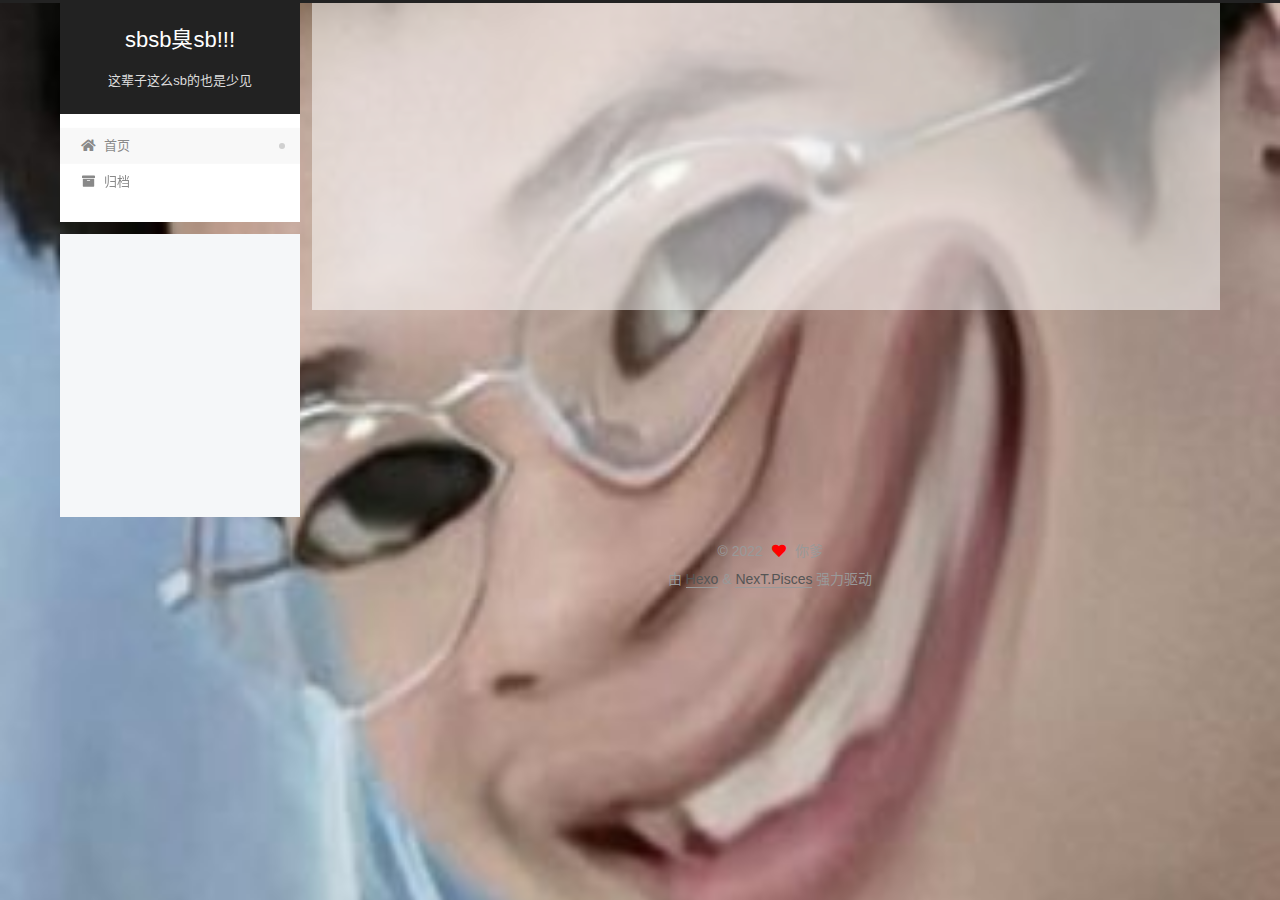
<file: index.html>
<!DOCTYPE html>
<html lang="zh-CN">
<head>
  <meta charset="UTF-8">
<meta name="viewport" content="width=device-width, initial-scale=1, maximum-scale=2">
<meta name="theme-color" content="#222">
<meta name="generator" content="Hexo 6.3.0">
  <link rel="apple-touch-icon" sizes="180x180" href="/images/apple-touch-icon-next.png">
  <link rel="icon" type="image/png" sizes="32x32" href="/images/favicon-32x32-next.png">
  <link rel="icon" type="image/png" sizes="16x16" href="/images/favicon-16x16-next.png">
  <link rel="mask-icon" href="/images/logo.svg" color="#222">

<link rel="stylesheet" href="/css/main.css">


<link rel="stylesheet" href="/lib/font-awesome/css/all.min.css">

<script id="hexo-configurations">
    var NexT = window.NexT || {};
    var CONFIG = {"hostname":"findlight555.github.io","root":"/","scheme":"Pisces","version":"7.8.0","exturl":false,"sidebar":{"position":"left","display":"post","padding":18,"offset":12,"onmobile":false},"copycode":{"enable":false,"show_result":false,"style":null},"back2top":{"enable":true,"sidebar":false,"scrollpercent":false},"bookmark":{"enable":false,"color":"#222","save":"auto"},"fancybox":false,"mediumzoom":false,"lazyload":false,"pangu":false,"comments":{"style":"tabs","active":null,"storage":true,"lazyload":false,"nav":null},"algolia":{"hits":{"per_page":10},"labels":{"input_placeholder":"Search for Posts","hits_empty":"We didn't find any results for the search: ${query}","hits_stats":"${hits} results found in ${time} ms"}},"localsearch":{"enable":false,"trigger":"auto","top_n_per_article":1,"unescape":false,"preload":false},"motion":{"enable":true,"async":false,"transition":{"post_block":"fadeIn","post_header":"slideDownIn","post_body":"slideDownIn","coll_header":"slideLeftIn","sidebar":"slideUpIn"}}};
  </script>

  <meta name="description" content="爸爸的爱">
<meta property="og:type" content="website">
<meta property="og:title" content="sbsb臭sb!!!">
<meta property="og:url" content="https://findlight555.github.io/index.html">
<meta property="og:site_name" content="sbsb臭sb!!!">
<meta property="og:description" content="爸爸的爱">
<meta property="og:locale" content="zh_CN">
<meta property="article:author" content="你爹">
<meta name="twitter:card" content="summary">

<link rel="canonical" href="https://findlight555.github.io/">


<script id="page-configurations">
  // https://hexo.io/docs/variables.html
  CONFIG.page = {
    sidebar: "",
    isHome : true,
    isPost : false,
    lang   : 'zh-CN'
  };
</script>

  <title>sbsb臭sb!!!</title>
  






  <noscript>
  <style>
  .use-motion .brand,
  .use-motion .menu-item,
  .sidebar-inner,
  .use-motion .post-block,
  .use-motion .pagination,
  .use-motion .comments,
  .use-motion .post-header,
  .use-motion .post-body,
  .use-motion .collection-header { opacity: initial; }

  .use-motion .site-title,
  .use-motion .site-subtitle {
    opacity: initial;
    top: initial;
  }

  .use-motion .logo-line-before i { left: initial; }
  .use-motion .logo-line-after i { right: initial; }
  </style>
</noscript>

</head>

<body itemscope itemtype="http://schema.org/WebPage">
  <div class="container use-motion">
    <div class="headband"></div>

    <header class="header" itemscope itemtype="http://schema.org/WPHeader">
      <div class="header-inner"><div class="site-brand-container">
  <div class="site-nav-toggle">
    <div class="toggle" aria-label="切换导航栏">
      <span class="toggle-line toggle-line-first"></span>
      <span class="toggle-line toggle-line-middle"></span>
      <span class="toggle-line toggle-line-last"></span>
    </div>
  </div>

  <div class="site-meta">

    <a href="/" class="brand" rel="start">
      <span class="logo-line-before"><i></i></span>
      <h1 class="site-title">sbsb臭sb!!!</h1>
      <span class="logo-line-after"><i></i></span>
    </a>
      <p class="site-subtitle" itemprop="description">这辈子这么sb的也是少见</p>
  </div>

  <div class="site-nav-right">
    <div class="toggle popup-trigger">
    </div>
  </div>
</div>




<nav class="site-nav">
  <ul id="menu" class="main-menu menu">
        <li class="menu-item menu-item-home">

    <a href="/" rel="section"><i class="fa fa-home fa-fw"></i>首页</a>

  </li>
        <li class="menu-item menu-item-archives">

    <a href="/archives/" rel="section"><i class="fa fa-archive fa-fw"></i>归档</a>

  </li>
  </ul>
</nav>




</div>
    </header>

    
  <div class="back-to-top">
    <i class="fa fa-arrow-up"></i>
    <span>0%</span>
  </div>


    <main class="main">
      <div class="main-inner">
        <div class="content-wrap">
          

          <div class="content index posts-expand">
            
      
  
  
  <article itemscope itemtype="http://schema.org/Article" class="post-block" lang="zh-CN">
    <link itemprop="mainEntityOfPage" href="https://findlight555.github.io/2022/10/28/21-59-24/">

    <span hidden itemprop="author" itemscope itemtype="http://schema.org/Person">
      <meta itemprop="image" content="/images/avatar.jpg">
      <meta itemprop="name" content="你爹">
      <meta itemprop="description" content="爸爸的爱">
    </span>

    <span hidden itemprop="publisher" itemscope itemtype="http://schema.org/Organization">
      <meta itemprop="name" content="sbsb臭sb!!!">
    </span>
      <header class="post-header">
        <h2 class="post-title" itemprop="name headline">
          
            <a href="/2022/10/28/21-59-24/" class="post-title-link" itemprop="url">丁dp为什么这么sb？？？</a>
        </h2>

        <div class="post-meta">
            <span class="post-meta-item">
              <span class="post-meta-item-icon">
                <i class="far fa-calendar"></i>
              </span>
              <span class="post-meta-item-text">发表于</span>

              <time title="创建时间：2022-10-28 21:59:24" itemprop="dateCreated datePublished" datetime="2022-10-28T21:59:24+08:00">2022-10-28</time>
            </span>
              <span class="post-meta-item">
                <span class="post-meta-item-icon">
                  <i class="far fa-calendar-check"></i>
                </span>
                <span class="post-meta-item-text">更新于</span>
                <time title="修改时间：2022-10-29 14:11:24" itemprop="dateModified" datetime="2022-10-29T14:11:24+08:00">2022-10-29</time>
              </span>

          

        </div>
      </header>

    
    
    
    <div class="post-body" itemprop="articleBody">

      
          <p>百度是搜不到你，但是搜狗可以</p>

      
    </div>

    
    
    
      <footer class="post-footer">
        <div class="post-eof"></div>
      </footer>
  </article>
  
  
  


  



          </div>
          

<script>
  window.addEventListener('tabs:register', () => {
    let { activeClass } = CONFIG.comments;
    if (CONFIG.comments.storage) {
      activeClass = localStorage.getItem('comments_active') || activeClass;
    }
    if (activeClass) {
      let activeTab = document.querySelector(`a[href="#comment-${activeClass}"]`);
      if (activeTab) {
        activeTab.click();
      }
    }
  });
  if (CONFIG.comments.storage) {
    window.addEventListener('tabs:click', event => {
      if (!event.target.matches('.tabs-comment .tab-content .tab-pane')) return;
      let commentClass = event.target.classList[1];
      localStorage.setItem('comments_active', commentClass);
    });
  }
</script>

        </div>
          
  
  <div class="toggle sidebar-toggle">
    <span class="toggle-line toggle-line-first"></span>
    <span class="toggle-line toggle-line-middle"></span>
    <span class="toggle-line toggle-line-last"></span>
  </div>

  <aside class="sidebar">
    <div class="sidebar-inner">

      <ul class="sidebar-nav motion-element">
        <li class="sidebar-nav-toc">
          文章目录
        </li>
        <li class="sidebar-nav-overview">
          站点概览
        </li>
      </ul>

      <!--noindex-->
      <div class="post-toc-wrap sidebar-panel">
      </div>
      <!--/noindex-->

      <div class="site-overview-wrap sidebar-panel">
        <div class="site-author motion-element" itemprop="author" itemscope itemtype="http://schema.org/Person">
    <img class="site-author-image" itemprop="image" alt="你爹"
      src="/images/avatar.jpg">
  <p class="site-author-name" itemprop="name">你爹</p>
  <div class="site-description" itemprop="description">爸爸的爱</div>
</div>
<div class="site-state-wrap motion-element">
  <nav class="site-state">
      <div class="site-state-item site-state-posts">
          <a href="/archives/">
        
          <span class="site-state-item-count">1</span>
          <span class="site-state-item-name">日志</span>
        </a>
      </div>
  </nav>
</div>



      </div>

    </div>
  </aside>
  <div id="sidebar-dimmer"></div>


      </div>
    </main>

    <footer class="footer">
      <div class="footer-inner">
        

        

<div class="copyright">
  
  &copy; 
  <span itemprop="copyrightYear">2022</span>
  <span class="with-love">
    <i class="fa fa-heart"></i>
  </span>
  <span class="author" itemprop="copyrightHolder">你爹</span>
</div>
  <div class="powered-by">由 <a href="https://hexo.io/" class="theme-link" rel="noopener" target="_blank">Hexo</a> & <a href="https://pisces.theme-next.org/" class="theme-link" rel="noopener" target="_blank">NexT.Pisces</a> 强力驱动
  </div>

        








      </div>
    </footer>
  </div>

  
  <script src="/lib/anime.min.js"></script>
  <script src="/lib/velocity/velocity.min.js"></script>
  <script src="/lib/velocity/velocity.ui.min.js"></script>

<script src="/js/utils.js"></script>

<script src="/js/motion.js"></script>


<script src="/js/schemes/pisces.js"></script>


<script src="/js/next-boot.js"></script>




  















  

  

</body>
</html>
</file>
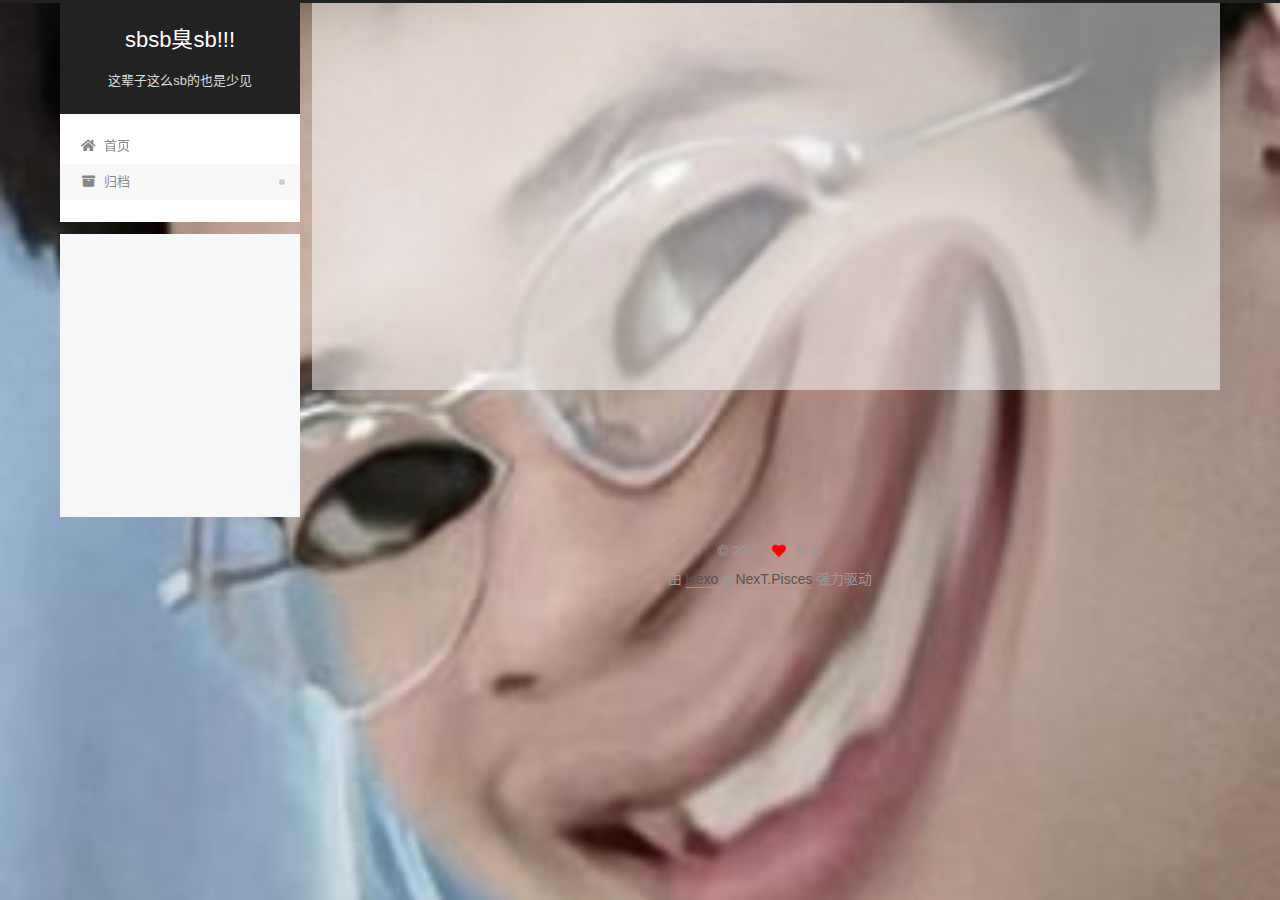
<file: archives/index.html>
<!DOCTYPE html>
<html lang="zh-CN">
<head>
  <meta charset="UTF-8">
<meta name="viewport" content="width=device-width, initial-scale=1, maximum-scale=2">
<meta name="theme-color" content="#222">
<meta name="generator" content="Hexo 6.3.0">
  <link rel="apple-touch-icon" sizes="180x180" href="/images/apple-touch-icon-next.png">
  <link rel="icon" type="image/png" sizes="32x32" href="/images/favicon-32x32-next.png">
  <link rel="icon" type="image/png" sizes="16x16" href="/images/favicon-16x16-next.png">
  <link rel="mask-icon" href="/images/logo.svg" color="#222">

<link rel="stylesheet" href="/css/main.css">


<link rel="stylesheet" href="/lib/font-awesome/css/all.min.css">

<script id="hexo-configurations">
    var NexT = window.NexT || {};
    var CONFIG = {"hostname":"findlight555.github.io","root":"/","scheme":"Pisces","version":"7.8.0","exturl":false,"sidebar":{"position":"left","display":"post","padding":18,"offset":12,"onmobile":false},"copycode":{"enable":false,"show_result":false,"style":null},"back2top":{"enable":true,"sidebar":false,"scrollpercent":false},"bookmark":{"enable":false,"color":"#222","save":"auto"},"fancybox":false,"mediumzoom":false,"lazyload":false,"pangu":false,"comments":{"style":"tabs","active":null,"storage":true,"lazyload":false,"nav":null},"algolia":{"hits":{"per_page":10},"labels":{"input_placeholder":"Search for Posts","hits_empty":"We didn't find any results for the search: ${query}","hits_stats":"${hits} results found in ${time} ms"}},"localsearch":{"enable":false,"trigger":"auto","top_n_per_article":1,"unescape":false,"preload":false},"motion":{"enable":true,"async":false,"transition":{"post_block":"fadeIn","post_header":"slideDownIn","post_body":"slideDownIn","coll_header":"slideLeftIn","sidebar":"slideUpIn"}}};
  </script>

  <meta name="description" content="爸爸的爱">
<meta property="og:type" content="website">
<meta property="og:title" content="sbsb臭sb!!!">
<meta property="og:url" content="https://findlight555.github.io/archives/index.html">
<meta property="og:site_name" content="sbsb臭sb!!!">
<meta property="og:description" content="爸爸的爱">
<meta property="og:locale" content="zh_CN">
<meta property="article:author" content="你爹">
<meta name="twitter:card" content="summary">

<link rel="canonical" href="https://findlight555.github.io/archives/">


<script id="page-configurations">
  // https://hexo.io/docs/variables.html
  CONFIG.page = {
    sidebar: "",
    isHome : false,
    isPost : false,
    lang   : 'zh-CN'
  };
</script>

  <title>归档 | sbsb臭sb!!!</title>
  






  <noscript>
  <style>
  .use-motion .brand,
  .use-motion .menu-item,
  .sidebar-inner,
  .use-motion .post-block,
  .use-motion .pagination,
  .use-motion .comments,
  .use-motion .post-header,
  .use-motion .post-body,
  .use-motion .collection-header { opacity: initial; }

  .use-motion .site-title,
  .use-motion .site-subtitle {
    opacity: initial;
    top: initial;
  }

  .use-motion .logo-line-before i { left: initial; }
  .use-motion .logo-line-after i { right: initial; }
  </style>
</noscript>

</head>

<body itemscope itemtype="http://schema.org/WebPage">
  <div class="container use-motion">
    <div class="headband"></div>

    <header class="header" itemscope itemtype="http://schema.org/WPHeader">
      <div class="header-inner"><div class="site-brand-container">
  <div class="site-nav-toggle">
    <div class="toggle" aria-label="切换导航栏">
      <span class="toggle-line toggle-line-first"></span>
      <span class="toggle-line toggle-line-middle"></span>
      <span class="toggle-line toggle-line-last"></span>
    </div>
  </div>

  <div class="site-meta">

    <a href="/" class="brand" rel="start">
      <span class="logo-line-before"><i></i></span>
      <h1 class="site-title">sbsb臭sb!!!</h1>
      <span class="logo-line-after"><i></i></span>
    </a>
      <p class="site-subtitle" itemprop="description">这辈子这么sb的也是少见</p>
  </div>

  <div class="site-nav-right">
    <div class="toggle popup-trigger">
    </div>
  </div>
</div>




<nav class="site-nav">
  <ul id="menu" class="main-menu menu">
        <li class="menu-item menu-item-home">

    <a href="/" rel="section"><i class="fa fa-home fa-fw"></i>首页</a>

  </li>
        <li class="menu-item menu-item-archives">

    <a href="/archives/" rel="section"><i class="fa fa-archive fa-fw"></i>归档</a>

  </li>
  </ul>
</nav>




</div>
    </header>

    
  <div class="back-to-top">
    <i class="fa fa-arrow-up"></i>
    <span>0%</span>
  </div>


    <main class="main">
      <div class="main-inner">
        <div class="content-wrap">
          

          <div class="content archive">
            

  
  
  
  <div class="post-block">
    <div class="posts-collapse">
      <div class="collection-title">
        <span class="collection-header">嗯..! 目前共计 1 篇日志。 继续努力。</span>
      </div>

      
    <div class="collection-year">
      <span class="collection-header">2022</span>
    </div>

  <article itemscope itemtype="http://schema.org/Article">
    <header class="post-header">

      <div class="post-meta">
        <time itemprop="dateCreated"
              datetime="2022-10-28T21:59:24+08:00"
              content="2022-10-28">
          10-28
        </time>
      </div>

      <div class="post-title">
          <a class="post-title-link" href="/2022/10/28/21-59-24/" itemprop="url">
            <span itemprop="name">丁dp为什么这么sb？？？</span>
          </a>
      </div>

    </header>
  </article>


    </div>
  </div>
  
  
  

  



          </div>
          

<script>
  window.addEventListener('tabs:register', () => {
    let { activeClass } = CONFIG.comments;
    if (CONFIG.comments.storage) {
      activeClass = localStorage.getItem('comments_active') || activeClass;
    }
    if (activeClass) {
      let activeTab = document.querySelector(`a[href="#comment-${activeClass}"]`);
      if (activeTab) {
        activeTab.click();
      }
    }
  });
  if (CONFIG.comments.storage) {
    window.addEventListener('tabs:click', event => {
      if (!event.target.matches('.tabs-comment .tab-content .tab-pane')) return;
      let commentClass = event.target.classList[1];
      localStorage.setItem('comments_active', commentClass);
    });
  }
</script>

        </div>
          
  
  <div class="toggle sidebar-toggle">
    <span class="toggle-line toggle-line-first"></span>
    <span class="toggle-line toggle-line-middle"></span>
    <span class="toggle-line toggle-line-last"></span>
  </div>

  <aside class="sidebar">
    <div class="sidebar-inner">

      <ul class="sidebar-nav motion-element">
        <li class="sidebar-nav-toc">
          文章目录
        </li>
        <li class="sidebar-nav-overview">
          站点概览
        </li>
      </ul>

      <!--noindex-->
      <div class="post-toc-wrap sidebar-panel">
      </div>
      <!--/noindex-->

      <div class="site-overview-wrap sidebar-panel">
        <div class="site-author motion-element" itemprop="author" itemscope itemtype="http://schema.org/Person">
    <img class="site-author-image" itemprop="image" alt="你爹"
      src="/images/avatar.jpg">
  <p class="site-author-name" itemprop="name">你爹</p>
  <div class="site-description" itemprop="description">爸爸的爱</div>
</div>
<div class="site-state-wrap motion-element">
  <nav class="site-state">
      <div class="site-state-item site-state-posts">
          <a href="/archives/">
        
          <span class="site-state-item-count">1</span>
          <span class="site-state-item-name">日志</span>
        </a>
      </div>
  </nav>
</div>



      </div>

    </div>
  </aside>
  <div id="sidebar-dimmer"></div>


      </div>
    </main>

    <footer class="footer">
      <div class="footer-inner">
        

        

<div class="copyright">
  
  &copy; 
  <span itemprop="copyrightYear">2022</span>
  <span class="with-love">
    <i class="fa fa-heart"></i>
  </span>
  <span class="author" itemprop="copyrightHolder">你爹</span>
</div>
  <div class="powered-by">由 <a href="https://hexo.io/" class="theme-link" rel="noopener" target="_blank">Hexo</a> & <a href="https://pisces.theme-next.org/" class="theme-link" rel="noopener" target="_blank">NexT.Pisces</a> 强力驱动
  </div>

        








      </div>
    </footer>
  </div>

  
  <script src="/lib/anime.min.js"></script>
  <script src="/lib/velocity/velocity.min.js"></script>
  <script src="/lib/velocity/velocity.ui.min.js"></script>

<script src="/js/utils.js"></script>

<script src="/js/motion.js"></script>


<script src="/js/schemes/pisces.js"></script>


<script src="/js/next-boot.js"></script>




  















  

  

</body>
</html>
</file>
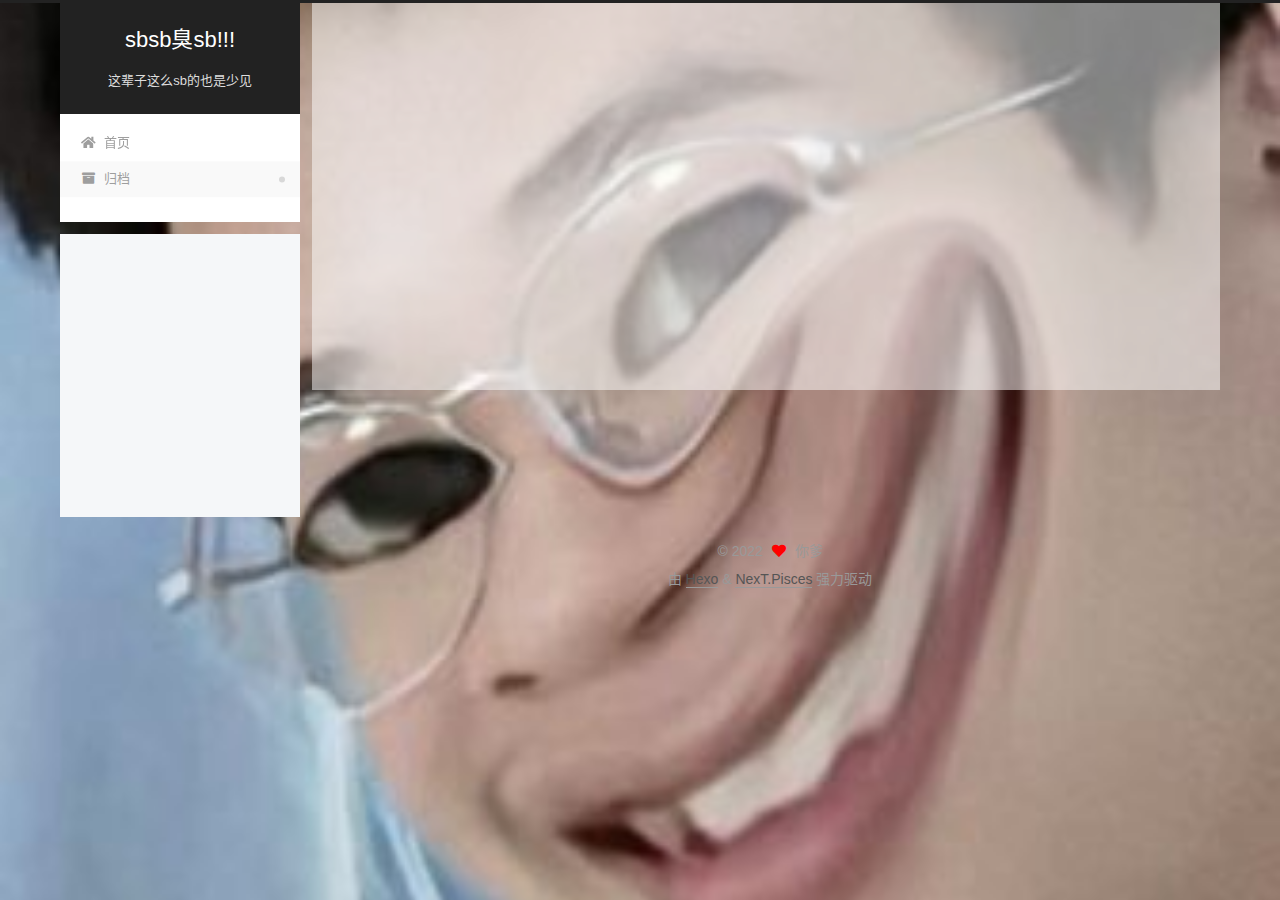
<file: archives/2022/index.html>
<!DOCTYPE html>
<html lang="zh-CN">
<head>
  <meta charset="UTF-8">
<meta name="viewport" content="width=device-width, initial-scale=1, maximum-scale=2">
<meta name="theme-color" content="#222">
<meta name="generator" content="Hexo 6.3.0">
  <link rel="apple-touch-icon" sizes="180x180" href="/images/apple-touch-icon-next.png">
  <link rel="icon" type="image/png" sizes="32x32" href="/images/favicon-32x32-next.png">
  <link rel="icon" type="image/png" sizes="16x16" href="/images/favicon-16x16-next.png">
  <link rel="mask-icon" href="/images/logo.svg" color="#222">

<link rel="stylesheet" href="/css/main.css">


<link rel="stylesheet" href="/lib/font-awesome/css/all.min.css">

<script id="hexo-configurations">
    var NexT = window.NexT || {};
    var CONFIG = {"hostname":"findlight555.github.io","root":"/","scheme":"Pisces","version":"7.8.0","exturl":false,"sidebar":{"position":"left","display":"post","padding":18,"offset":12,"onmobile":false},"copycode":{"enable":false,"show_result":false,"style":null},"back2top":{"enable":true,"sidebar":false,"scrollpercent":false},"bookmark":{"enable":false,"color":"#222","save":"auto"},"fancybox":false,"mediumzoom":false,"lazyload":false,"pangu":false,"comments":{"style":"tabs","active":null,"storage":true,"lazyload":false,"nav":null},"algolia":{"hits":{"per_page":10},"labels":{"input_placeholder":"Search for Posts","hits_empty":"We didn't find any results for the search: ${query}","hits_stats":"${hits} results found in ${time} ms"}},"localsearch":{"enable":false,"trigger":"auto","top_n_per_article":1,"unescape":false,"preload":false},"motion":{"enable":true,"async":false,"transition":{"post_block":"fadeIn","post_header":"slideDownIn","post_body":"slideDownIn","coll_header":"slideLeftIn","sidebar":"slideUpIn"}}};
  </script>

  <meta name="description" content="爸爸的爱">
<meta property="og:type" content="website">
<meta property="og:title" content="sbsb臭sb!!!">
<meta property="og:url" content="https://findlight555.github.io/archives/2022/index.html">
<meta property="og:site_name" content="sbsb臭sb!!!">
<meta property="og:description" content="爸爸的爱">
<meta property="og:locale" content="zh_CN">
<meta property="article:author" content="你爹">
<meta name="twitter:card" content="summary">

<link rel="canonical" href="https://findlight555.github.io/archives/2022/">


<script id="page-configurations">
  // https://hexo.io/docs/variables.html
  CONFIG.page = {
    sidebar: "",
    isHome : false,
    isPost : false,
    lang   : 'zh-CN'
  };
</script>

  <title>归档 | sbsb臭sb!!!</title>
  






  <noscript>
  <style>
  .use-motion .brand,
  .use-motion .menu-item,
  .sidebar-inner,
  .use-motion .post-block,
  .use-motion .pagination,
  .use-motion .comments,
  .use-motion .post-header,
  .use-motion .post-body,
  .use-motion .collection-header { opacity: initial; }

  .use-motion .site-title,
  .use-motion .site-subtitle {
    opacity: initial;
    top: initial;
  }

  .use-motion .logo-line-before i { left: initial; }
  .use-motion .logo-line-after i { right: initial; }
  </style>
</noscript>

</head>

<body itemscope itemtype="http://schema.org/WebPage">
  <div class="container use-motion">
    <div class="headband"></div>

    <header class="header" itemscope itemtype="http://schema.org/WPHeader">
      <div class="header-inner"><div class="site-brand-container">
  <div class="site-nav-toggle">
    <div class="toggle" aria-label="切换导航栏">
      <span class="toggle-line toggle-line-first"></span>
      <span class="toggle-line toggle-line-middle"></span>
      <span class="toggle-line toggle-line-last"></span>
    </div>
  </div>

  <div class="site-meta">

    <a href="/" class="brand" rel="start">
      <span class="logo-line-before"><i></i></span>
      <h1 class="site-title">sbsb臭sb!!!</h1>
      <span class="logo-line-after"><i></i></span>
    </a>
      <p class="site-subtitle" itemprop="description">这辈子这么sb的也是少见</p>
  </div>

  <div class="site-nav-right">
    <div class="toggle popup-trigger">
    </div>
  </div>
</div>




<nav class="site-nav">
  <ul id="menu" class="main-menu menu">
        <li class="menu-item menu-item-home">

    <a href="/" rel="section"><i class="fa fa-home fa-fw"></i>首页</a>

  </li>
        <li class="menu-item menu-item-archives">

    <a href="/archives/" rel="section"><i class="fa fa-archive fa-fw"></i>归档</a>

  </li>
  </ul>
</nav>




</div>
    </header>

    
  <div class="back-to-top">
    <i class="fa fa-arrow-up"></i>
    <span>0%</span>
  </div>


    <main class="main">
      <div class="main-inner">
        <div class="content-wrap">
          

          <div class="content archive">
            

  
  
  
  <div class="post-block">
    <div class="posts-collapse">
      <div class="collection-title">
        <span class="collection-header">嗯..! 目前共计 1 篇日志。 继续努力。</span>
      </div>

      
    <div class="collection-year">
      <span class="collection-header">2022</span>
    </div>

  <article itemscope itemtype="http://schema.org/Article">
    <header class="post-header">

      <div class="post-meta">
        <time itemprop="dateCreated"
              datetime="2022-10-28T21:59:24+08:00"
              content="2022-10-28">
          10-28
        </time>
      </div>

      <div class="post-title">
          <a class="post-title-link" href="/2022/10/28/21-59-24/" itemprop="url">
            <span itemprop="name">丁dp为什么这么sb？？？</span>
          </a>
      </div>

    </header>
  </article>


    </div>
  </div>
  
  
  

  



          </div>
          

<script>
  window.addEventListener('tabs:register', () => {
    let { activeClass } = CONFIG.comments;
    if (CONFIG.comments.storage) {
      activeClass = localStorage.getItem('comments_active') || activeClass;
    }
    if (activeClass) {
      let activeTab = document.querySelector(`a[href="#comment-${activeClass}"]`);
      if (activeTab) {
        activeTab.click();
      }
    }
  });
  if (CONFIG.comments.storage) {
    window.addEventListener('tabs:click', event => {
      if (!event.target.matches('.tabs-comment .tab-content .tab-pane')) return;
      let commentClass = event.target.classList[1];
      localStorage.setItem('comments_active', commentClass);
    });
  }
</script>

        </div>
          
  
  <div class="toggle sidebar-toggle">
    <span class="toggle-line toggle-line-first"></span>
    <span class="toggle-line toggle-line-middle"></span>
    <span class="toggle-line toggle-line-last"></span>
  </div>

  <aside class="sidebar">
    <div class="sidebar-inner">

      <ul class="sidebar-nav motion-element">
        <li class="sidebar-nav-toc">
          文章目录
        </li>
        <li class="sidebar-nav-overview">
          站点概览
        </li>
      </ul>

      <!--noindex-->
      <div class="post-toc-wrap sidebar-panel">
      </div>
      <!--/noindex-->

      <div class="site-overview-wrap sidebar-panel">
        <div class="site-author motion-element" itemprop="author" itemscope itemtype="http://schema.org/Person">
    <img class="site-author-image" itemprop="image" alt="你爹"
      src="/images/avatar.jpg">
  <p class="site-author-name" itemprop="name">你爹</p>
  <div class="site-description" itemprop="description">爸爸的爱</div>
</div>
<div class="site-state-wrap motion-element">
  <nav class="site-state">
      <div class="site-state-item site-state-posts">
          <a href="/archives/">
        
          <span class="site-state-item-count">1</span>
          <span class="site-state-item-name">日志</span>
        </a>
      </div>
  </nav>
</div>



      </div>

    </div>
  </aside>
  <div id="sidebar-dimmer"></div>


      </div>
    </main>

    <footer class="footer">
      <div class="footer-inner">
        

        

<div class="copyright">
  
  &copy; 
  <span itemprop="copyrightYear">2022</span>
  <span class="with-love">
    <i class="fa fa-heart"></i>
  </span>
  <span class="author" itemprop="copyrightHolder">你爹</span>
</div>
  <div class="powered-by">由 <a href="https://hexo.io/" class="theme-link" rel="noopener" target="_blank">Hexo</a> & <a href="https://pisces.theme-next.org/" class="theme-link" rel="noopener" target="_blank">NexT.Pisces</a> 强力驱动
  </div>

        








      </div>
    </footer>
  </div>

  
  <script src="/lib/anime.min.js"></script>
  <script src="/lib/velocity/velocity.min.js"></script>
  <script src="/lib/velocity/velocity.ui.min.js"></script>

<script src="/js/utils.js"></script>

<script src="/js/motion.js"></script>


<script src="/js/schemes/pisces.js"></script>


<script src="/js/next-boot.js"></script>




  















  

  

</body>
</html>
</file>
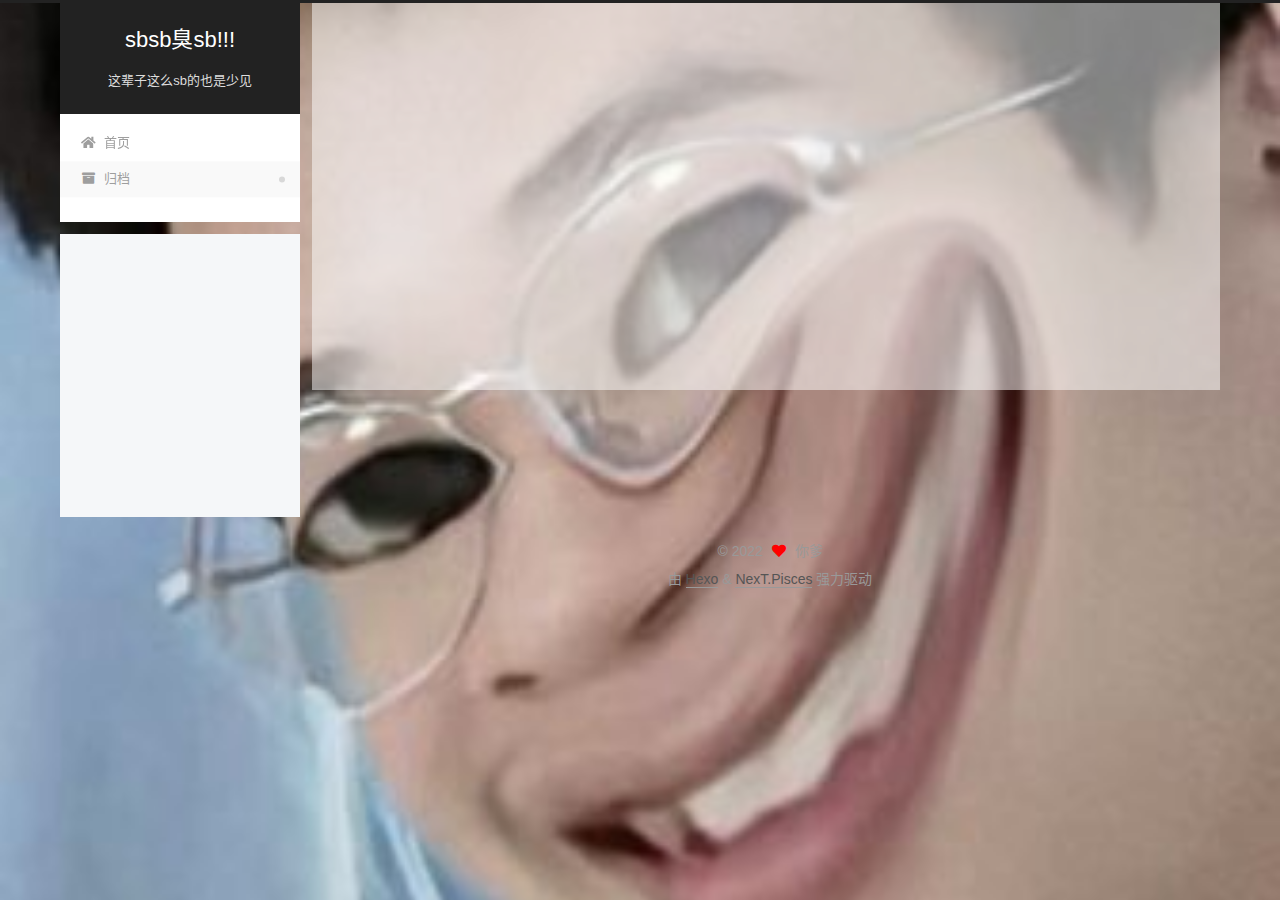
<file: archives/2022/10/index.html>
<!DOCTYPE html>
<html lang="zh-CN">
<head>
  <meta charset="UTF-8">
<meta name="viewport" content="width=device-width, initial-scale=1, maximum-scale=2">
<meta name="theme-color" content="#222">
<meta name="generator" content="Hexo 6.3.0">
  <link rel="apple-touch-icon" sizes="180x180" href="/images/apple-touch-icon-next.png">
  <link rel="icon" type="image/png" sizes="32x32" href="/images/favicon-32x32-next.png">
  <link rel="icon" type="image/png" sizes="16x16" href="/images/favicon-16x16-next.png">
  <link rel="mask-icon" href="/images/logo.svg" color="#222">

<link rel="stylesheet" href="/css/main.css">


<link rel="stylesheet" href="/lib/font-awesome/css/all.min.css">

<script id="hexo-configurations">
    var NexT = window.NexT || {};
    var CONFIG = {"hostname":"findlight555.github.io","root":"/","scheme":"Pisces","version":"7.8.0","exturl":false,"sidebar":{"position":"left","display":"post","padding":18,"offset":12,"onmobile":false},"copycode":{"enable":false,"show_result":false,"style":null},"back2top":{"enable":true,"sidebar":false,"scrollpercent":false},"bookmark":{"enable":false,"color":"#222","save":"auto"},"fancybox":false,"mediumzoom":false,"lazyload":false,"pangu":false,"comments":{"style":"tabs","active":null,"storage":true,"lazyload":false,"nav":null},"algolia":{"hits":{"per_page":10},"labels":{"input_placeholder":"Search for Posts","hits_empty":"We didn't find any results for the search: ${query}","hits_stats":"${hits} results found in ${time} ms"}},"localsearch":{"enable":false,"trigger":"auto","top_n_per_article":1,"unescape":false,"preload":false},"motion":{"enable":true,"async":false,"transition":{"post_block":"fadeIn","post_header":"slideDownIn","post_body":"slideDownIn","coll_header":"slideLeftIn","sidebar":"slideUpIn"}}};
  </script>

  <meta name="description" content="爸爸的爱">
<meta property="og:type" content="website">
<meta property="og:title" content="sbsb臭sb!!!">
<meta property="og:url" content="https://findlight555.github.io/archives/2022/10/index.html">
<meta property="og:site_name" content="sbsb臭sb!!!">
<meta property="og:description" content="爸爸的爱">
<meta property="og:locale" content="zh_CN">
<meta property="article:author" content="你爹">
<meta name="twitter:card" content="summary">

<link rel="canonical" href="https://findlight555.github.io/archives/2022/10/">


<script id="page-configurations">
  // https://hexo.io/docs/variables.html
  CONFIG.page = {
    sidebar: "",
    isHome : false,
    isPost : false,
    lang   : 'zh-CN'
  };
</script>

  <title>归档 | sbsb臭sb!!!</title>
  






  <noscript>
  <style>
  .use-motion .brand,
  .use-motion .menu-item,
  .sidebar-inner,
  .use-motion .post-block,
  .use-motion .pagination,
  .use-motion .comments,
  .use-motion .post-header,
  .use-motion .post-body,
  .use-motion .collection-header { opacity: initial; }

  .use-motion .site-title,
  .use-motion .site-subtitle {
    opacity: initial;
    top: initial;
  }

  .use-motion .logo-line-before i { left: initial; }
  .use-motion .logo-line-after i { right: initial; }
  </style>
</noscript>

</head>

<body itemscope itemtype="http://schema.org/WebPage">
  <div class="container use-motion">
    <div class="headband"></div>

    <header class="header" itemscope itemtype="http://schema.org/WPHeader">
      <div class="header-inner"><div class="site-brand-container">
  <div class="site-nav-toggle">
    <div class="toggle" aria-label="切换导航栏">
      <span class="toggle-line toggle-line-first"></span>
      <span class="toggle-line toggle-line-middle"></span>
      <span class="toggle-line toggle-line-last"></span>
    </div>
  </div>

  <div class="site-meta">

    <a href="/" class="brand" rel="start">
      <span class="logo-line-before"><i></i></span>
      <h1 class="site-title">sbsb臭sb!!!</h1>
      <span class="logo-line-after"><i></i></span>
    </a>
      <p class="site-subtitle" itemprop="description">这辈子这么sb的也是少见</p>
  </div>

  <div class="site-nav-right">
    <div class="toggle popup-trigger">
    </div>
  </div>
</div>




<nav class="site-nav">
  <ul id="menu" class="main-menu menu">
        <li class="menu-item menu-item-home">

    <a href="/" rel="section"><i class="fa fa-home fa-fw"></i>首页</a>

  </li>
        <li class="menu-item menu-item-archives">

    <a href="/archives/" rel="section"><i class="fa fa-archive fa-fw"></i>归档</a>

  </li>
  </ul>
</nav>




</div>
    </header>

    
  <div class="back-to-top">
    <i class="fa fa-arrow-up"></i>
    <span>0%</span>
  </div>


    <main class="main">
      <div class="main-inner">
        <div class="content-wrap">
          

          <div class="content archive">
            

  
  
  
  <div class="post-block">
    <div class="posts-collapse">
      <div class="collection-title">
        <span class="collection-header">嗯..! 目前共计 1 篇日志。 继续努力。</span>
      </div>

      
    <div class="collection-year">
      <span class="collection-header">2022</span>
    </div>

  <article itemscope itemtype="http://schema.org/Article">
    <header class="post-header">

      <div class="post-meta">
        <time itemprop="dateCreated"
              datetime="2022-10-28T21:59:24+08:00"
              content="2022-10-28">
          10-28
        </time>
      </div>

      <div class="post-title">
          <a class="post-title-link" href="/2022/10/28/21-59-24/" itemprop="url">
            <span itemprop="name">丁dp为什么这么sb？？？</span>
          </a>
      </div>

    </header>
  </article>


    </div>
  </div>
  
  
  

  



          </div>
          

<script>
  window.addEventListener('tabs:register', () => {
    let { activeClass } = CONFIG.comments;
    if (CONFIG.comments.storage) {
      activeClass = localStorage.getItem('comments_active') || activeClass;
    }
    if (activeClass) {
      let activeTab = document.querySelector(`a[href="#comment-${activeClass}"]`);
      if (activeTab) {
        activeTab.click();
      }
    }
  });
  if (CONFIG.comments.storage) {
    window.addEventListener('tabs:click', event => {
      if (!event.target.matches('.tabs-comment .tab-content .tab-pane')) return;
      let commentClass = event.target.classList[1];
      localStorage.setItem('comments_active', commentClass);
    });
  }
</script>

        </div>
          
  
  <div class="toggle sidebar-toggle">
    <span class="toggle-line toggle-line-first"></span>
    <span class="toggle-line toggle-line-middle"></span>
    <span class="toggle-line toggle-line-last"></span>
  </div>

  <aside class="sidebar">
    <div class="sidebar-inner">

      <ul class="sidebar-nav motion-element">
        <li class="sidebar-nav-toc">
          文章目录
        </li>
        <li class="sidebar-nav-overview">
          站点概览
        </li>
      </ul>

      <!--noindex-->
      <div class="post-toc-wrap sidebar-panel">
      </div>
      <!--/noindex-->

      <div class="site-overview-wrap sidebar-panel">
        <div class="site-author motion-element" itemprop="author" itemscope itemtype="http://schema.org/Person">
    <img class="site-author-image" itemprop="image" alt="你爹"
      src="/images/avatar.jpg">
  <p class="site-author-name" itemprop="name">你爹</p>
  <div class="site-description" itemprop="description">爸爸的爱</div>
</div>
<div class="site-state-wrap motion-element">
  <nav class="site-state">
      <div class="site-state-item site-state-posts">
          <a href="/archives/">
        
          <span class="site-state-item-count">1</span>
          <span class="site-state-item-name">日志</span>
        </a>
      </div>
  </nav>
</div>



      </div>

    </div>
  </aside>
  <div id="sidebar-dimmer"></div>


      </div>
    </main>

    <footer class="footer">
      <div class="footer-inner">
        

        

<div class="copyright">
  
  &copy; 
  <span itemprop="copyrightYear">2022</span>
  <span class="with-love">
    <i class="fa fa-heart"></i>
  </span>
  <span class="author" itemprop="copyrightHolder">你爹</span>
</div>
  <div class="powered-by">由 <a href="https://hexo.io/" class="theme-link" rel="noopener" target="_blank">Hexo</a> & <a href="https://pisces.theme-next.org/" class="theme-link" rel="noopener" target="_blank">NexT.Pisces</a> 强力驱动
  </div>

        








      </div>
    </footer>
  </div>

  
  <script src="/lib/anime.min.js"></script>
  <script src="/lib/velocity/velocity.min.js"></script>
  <script src="/lib/velocity/velocity.ui.min.js"></script>

<script src="/js/utils.js"></script>

<script src="/js/motion.js"></script>


<script src="/js/schemes/pisces.js"></script>


<script src="/js/next-boot.js"></script>




  















  

  

</body>
</html>
</file>
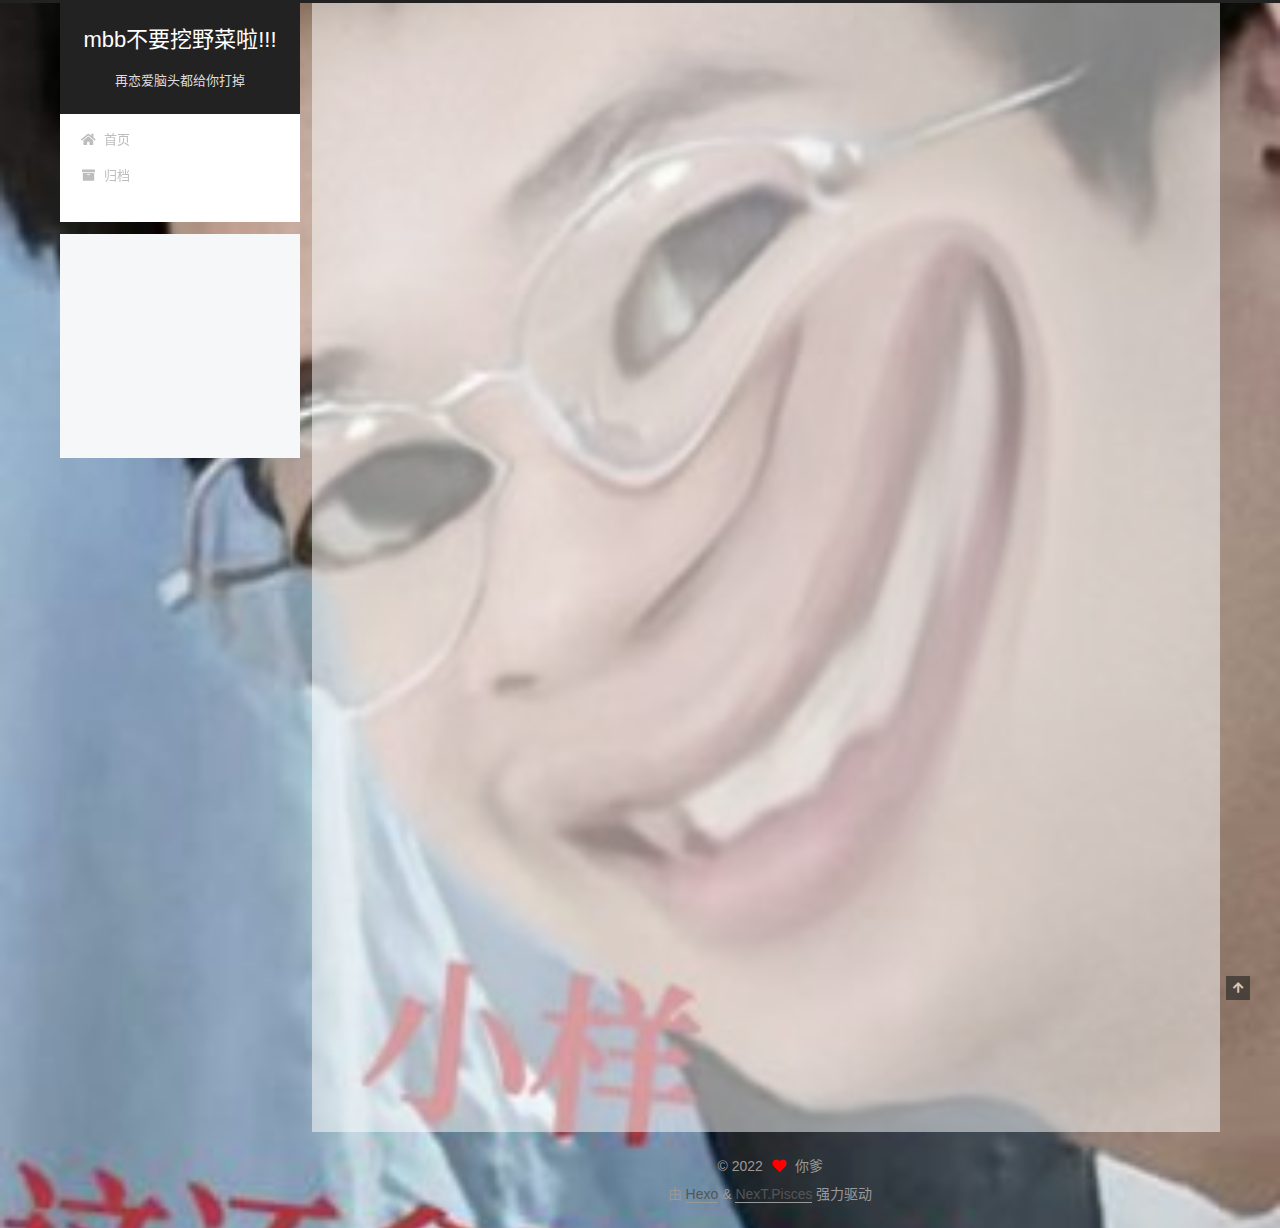
<file: 2022/10/26/15-45-24/index.html>
<!DOCTYPE html>
<html lang="zh-CN">
<head>
  <meta charset="UTF-8">
<meta name="viewport" content="width=device-width, initial-scale=1, maximum-scale=2">
<meta name="theme-color" content="#222">
<meta name="generator" content="Hexo 6.3.0">
  <link rel="apple-touch-icon" sizes="180x180" href="/images/apple-touch-icon-next.png">
  <link rel="icon" type="image/png" sizes="32x32" href="/images/favicon-32x32-next.png">
  <link rel="icon" type="image/png" sizes="16x16" href="/images/favicon-16x16-next.png">
  <link rel="mask-icon" href="/images/logo.svg" color="#222">

<link rel="stylesheet" href="/css/main.css">


<link rel="stylesheet" href="/lib/font-awesome/css/all.min.css">

<script id="hexo-configurations">
    var NexT = window.NexT || {};
    var CONFIG = {"hostname":"findlight555.github.io","root":"/","scheme":"Pisces","version":"7.8.0","exturl":false,"sidebar":{"position":"left","display":"post","padding":18,"offset":12,"onmobile":false},"copycode":{"enable":false,"show_result":false,"style":null},"back2top":{"enable":true,"sidebar":false,"scrollpercent":false},"bookmark":{"enable":false,"color":"#222","save":"auto"},"fancybox":false,"mediumzoom":false,"lazyload":false,"pangu":false,"comments":{"style":"tabs","active":null,"storage":true,"lazyload":false,"nav":null},"algolia":{"hits":{"per_page":10},"labels":{"input_placeholder":"Search for Posts","hits_empty":"We didn't find any results for the search: ${query}","hits_stats":"${hits} results found in ${time} ms"}},"localsearch":{"enable":false,"trigger":"auto","top_n_per_article":1,"unescape":false,"preload":false},"motion":{"enable":true,"async":false,"transition":{"post_block":"fadeIn","post_header":"slideDownIn","post_body":"slideDownIn","coll_header":"slideLeftIn","sidebar":"slideUpIn"}}};
  </script>

  <meta name="description" content="Welcome to Hexo! This is your very first post. Check documentation for more info. If you get any problems when using Hexo, you can find the answer in troubleshooting or you can ask me on GitHub. Quick">
<meta property="og:type" content="article">
<meta property="og:title" content="Hello World">
<meta property="og:url" content="https://findlight555.github.io/2022/10/26/15-45-24/index.html">
<meta property="og:site_name" content="mbb不要挖野菜啦!!!">
<meta property="og:description" content="Welcome to Hexo! This is your very first post. Check documentation for more info. If you get any problems when using Hexo, you can find the answer in troubleshooting or you can ask me on GitHub. Quick">
<meta property="og:locale" content="zh_CN">
<meta property="article:published_time" content="2022-10-26T07:45:24.527Z">
<meta property="article:modified_time" content="2022-10-26T07:45:24.527Z">
<meta property="article:author" content="你爹">
<meta name="twitter:card" content="summary">

<link rel="canonical" href="https://findlight555.github.io/2022/10/26/15-45-24/">


<script id="page-configurations">
  // https://hexo.io/docs/variables.html
  CONFIG.page = {
    sidebar: "",
    isHome : false,
    isPost : true,
    lang   : 'zh-CN'
  };
</script>

  <title>Hello World | mbb不要挖野菜啦!!!</title>
  






  <noscript>
  <style>
  .use-motion .brand,
  .use-motion .menu-item,
  .sidebar-inner,
  .use-motion .post-block,
  .use-motion .pagination,
  .use-motion .comments,
  .use-motion .post-header,
  .use-motion .post-body,
  .use-motion .collection-header { opacity: initial; }

  .use-motion .site-title,
  .use-motion .site-subtitle {
    opacity: initial;
    top: initial;
  }

  .use-motion .logo-line-before i { left: initial; }
  .use-motion .logo-line-after i { right: initial; }
  </style>
</noscript>

</head>

<body itemscope itemtype="http://schema.org/WebPage">
  <div class="container use-motion">
    <div class="headband"></div>

    <header class="header" itemscope itemtype="http://schema.org/WPHeader">
      <div class="header-inner"><div class="site-brand-container">
  <div class="site-nav-toggle">
    <div class="toggle" aria-label="切换导航栏">
      <span class="toggle-line toggle-line-first"></span>
      <span class="toggle-line toggle-line-middle"></span>
      <span class="toggle-line toggle-line-last"></span>
    </div>
  </div>

  <div class="site-meta">

    <a href="/" class="brand" rel="start">
      <span class="logo-line-before"><i></i></span>
      <h1 class="site-title">mbb不要挖野菜啦!!!</h1>
      <span class="logo-line-after"><i></i></span>
    </a>
      <p class="site-subtitle" itemprop="description">再恋爱脑头都给你打掉</p>
  </div>

  <div class="site-nav-right">
    <div class="toggle popup-trigger">
    </div>
  </div>
</div>




<nav class="site-nav">
  <ul id="menu" class="main-menu menu">
        <li class="menu-item menu-item-home">

    <a href="/" rel="section"><i class="fa fa-home fa-fw"></i>首页</a>

  </li>
        <li class="menu-item menu-item-archives">

    <a href="/archives/" rel="section"><i class="fa fa-archive fa-fw"></i>归档</a>

  </li>
  </ul>
</nav>




</div>
    </header>

    
  <div class="back-to-top">
    <i class="fa fa-arrow-up"></i>
    <span>0%</span>
  </div>


    <main class="main">
      <div class="main-inner">
        <div class="content-wrap">
          

          <div class="content post posts-expand">
            

    
  
  
  <article itemscope itemtype="http://schema.org/Article" class="post-block" lang="zh-CN">
    <link itemprop="mainEntityOfPage" href="https://findlight555.github.io/2022/10/26/15-45-24/">

    <span hidden itemprop="author" itemscope itemtype="http://schema.org/Person">
      <meta itemprop="image" content="/images/avatar.gif">
      <meta itemprop="name" content="你爹">
      <meta itemprop="description" content="爸爸的爱">
    </span>

    <span hidden itemprop="publisher" itemscope itemtype="http://schema.org/Organization">
      <meta itemprop="name" content="mbb不要挖野菜啦!!!">
    </span>
      <header class="post-header">
        <h1 class="post-title" itemprop="name headline">
          Hello World
        </h1>

        <div class="post-meta">
            <span class="post-meta-item">
              <span class="post-meta-item-icon">
                <i class="far fa-calendar"></i>
              </span>
              <span class="post-meta-item-text">发表于</span>

              <time title="创建时间：2022-10-26 15:45:24" itemprop="dateCreated datePublished" datetime="2022-10-26T15:45:24+08:00">2022-10-26</time>
            </span>

          

        </div>
      </header>

    
    
    
    <div class="post-body" itemprop="articleBody">

      
        <p>Welcome to <a target="_blank" rel="noopener" href="https://hexo.io/">Hexo</a>! This is your very first post. Check <a target="_blank" rel="noopener" href="https://hexo.io/docs/">documentation</a> for more info. If you get any problems when using Hexo, you can find the answer in <a target="_blank" rel="noopener" href="https://hexo.io/docs/troubleshooting.html">troubleshooting</a> or you can ask me on <a target="_blank" rel="noopener" href="https://github.com/hexojs/hexo/issues">GitHub</a>.</p>
<h2 id="Quick-Start"><a href="#Quick-Start" class="headerlink" title="Quick Start"></a>Quick Start</h2><h3 id="Create-a-new-post"><a href="#Create-a-new-post" class="headerlink" title="Create a new post"></a>Create a new post</h3><figure class="highlight bash"><table><tr><td class="gutter"><pre><span class="line">1</span><br></pre></td><td class="code"><pre><span class="line">$ hexo new <span class="string">&quot;My New Post&quot;</span></span><br></pre></td></tr></table></figure>

<p>More info: <a target="_blank" rel="noopener" href="https://hexo.io/docs/writing.html">Writing</a></p>
<h3 id="Run-server"><a href="#Run-server" class="headerlink" title="Run server"></a>Run server</h3><figure class="highlight bash"><table><tr><td class="gutter"><pre><span class="line">1</span><br></pre></td><td class="code"><pre><span class="line">$ hexo server</span><br></pre></td></tr></table></figure>

<p>More info: <a target="_blank" rel="noopener" href="https://hexo.io/docs/server.html">Server</a></p>
<h3 id="Generate-static-files"><a href="#Generate-static-files" class="headerlink" title="Generate static files"></a>Generate static files</h3><figure class="highlight bash"><table><tr><td class="gutter"><pre><span class="line">1</span><br></pre></td><td class="code"><pre><span class="line">$ hexo generate</span><br></pre></td></tr></table></figure>

<p>More info: <a target="_blank" rel="noopener" href="https://hexo.io/docs/generating.html">Generating</a></p>
<h3 id="Deploy-to-remote-sites"><a href="#Deploy-to-remote-sites" class="headerlink" title="Deploy to remote sites"></a>Deploy to remote sites</h3><figure class="highlight bash"><table><tr><td class="gutter"><pre><span class="line">1</span><br></pre></td><td class="code"><pre><span class="line">$ hexo deploy</span><br></pre></td></tr></table></figure>

<p>More info: <a target="_blank" rel="noopener" href="https://hexo.io/docs/one-command-deployment.html">Deployment</a></p>

    </div>

    
    
    

      <footer class="post-footer">

        


        
      </footer>
    
  </article>
  
  
  



          </div>
          

<script>
  window.addEventListener('tabs:register', () => {
    let { activeClass } = CONFIG.comments;
    if (CONFIG.comments.storage) {
      activeClass = localStorage.getItem('comments_active') || activeClass;
    }
    if (activeClass) {
      let activeTab = document.querySelector(`a[href="#comment-${activeClass}"]`);
      if (activeTab) {
        activeTab.click();
      }
    }
  });
  if (CONFIG.comments.storage) {
    window.addEventListener('tabs:click', event => {
      if (!event.target.matches('.tabs-comment .tab-content .tab-pane')) return;
      let commentClass = event.target.classList[1];
      localStorage.setItem('comments_active', commentClass);
    });
  }
</script>

        </div>
          
  
  <div class="toggle sidebar-toggle">
    <span class="toggle-line toggle-line-first"></span>
    <span class="toggle-line toggle-line-middle"></span>
    <span class="toggle-line toggle-line-last"></span>
  </div>

  <aside class="sidebar">
    <div class="sidebar-inner">

      <ul class="sidebar-nav motion-element">
        <li class="sidebar-nav-toc">
          文章目录
        </li>
        <li class="sidebar-nav-overview">
          站点概览
        </li>
      </ul>

      <!--noindex-->
      <div class="post-toc-wrap sidebar-panel">
          <div class="post-toc motion-element"><ol class="nav"><li class="nav-item nav-level-2"><a class="nav-link" href="#Quick-Start"><span class="nav-number">1.</span> <span class="nav-text">Quick Start</span></a><ol class="nav-child"><li class="nav-item nav-level-3"><a class="nav-link" href="#Create-a-new-post"><span class="nav-number">1.1.</span> <span class="nav-text">Create a new post</span></a></li><li class="nav-item nav-level-3"><a class="nav-link" href="#Run-server"><span class="nav-number">1.2.</span> <span class="nav-text">Run server</span></a></li><li class="nav-item nav-level-3"><a class="nav-link" href="#Generate-static-files"><span class="nav-number">1.3.</span> <span class="nav-text">Generate static files</span></a></li><li class="nav-item nav-level-3"><a class="nav-link" href="#Deploy-to-remote-sites"><span class="nav-number">1.4.</span> <span class="nav-text">Deploy to remote sites</span></a></li></ol></li></ol></div>
      </div>
      <!--/noindex-->

      <div class="site-overview-wrap sidebar-panel">
        <div class="site-author motion-element" itemprop="author" itemscope itemtype="http://schema.org/Person">
  <p class="site-author-name" itemprop="name">你爹</p>
  <div class="site-description" itemprop="description">爸爸的爱</div>
</div>
<div class="site-state-wrap motion-element">
  <nav class="site-state">
      <div class="site-state-item site-state-posts">
          <a href="/archives/">
        
          <span class="site-state-item-count">1</span>
          <span class="site-state-item-name">日志</span>
        </a>
      </div>
  </nav>
</div>



      </div>

    </div>
  </aside>
  <div id="sidebar-dimmer"></div>


      </div>
    </main>

    <footer class="footer">
      <div class="footer-inner">
        

        

<div class="copyright">
  
  &copy; 
  <span itemprop="copyrightYear">2022</span>
  <span class="with-love">
    <i class="fa fa-heart"></i>
  </span>
  <span class="author" itemprop="copyrightHolder">你爹</span>
</div>
  <div class="powered-by">由 <a href="https://hexo.io/" class="theme-link" rel="noopener" target="_blank">Hexo</a> & <a href="https://pisces.theme-next.org/" class="theme-link" rel="noopener" target="_blank">NexT.Pisces</a> 强力驱动
  </div>

        








      </div>
    </footer>
  </div>

  
  <script src="/lib/anime.min.js"></script>
  <script src="/lib/velocity/velocity.min.js"></script>
  <script src="/lib/velocity/velocity.ui.min.js"></script>

<script src="/js/utils.js"></script>

<script src="/js/motion.js"></script>


<script src="/js/schemes/pisces.js"></script>


<script src="/js/next-boot.js"></script>




  















  

  

</body>
</html>
</file>
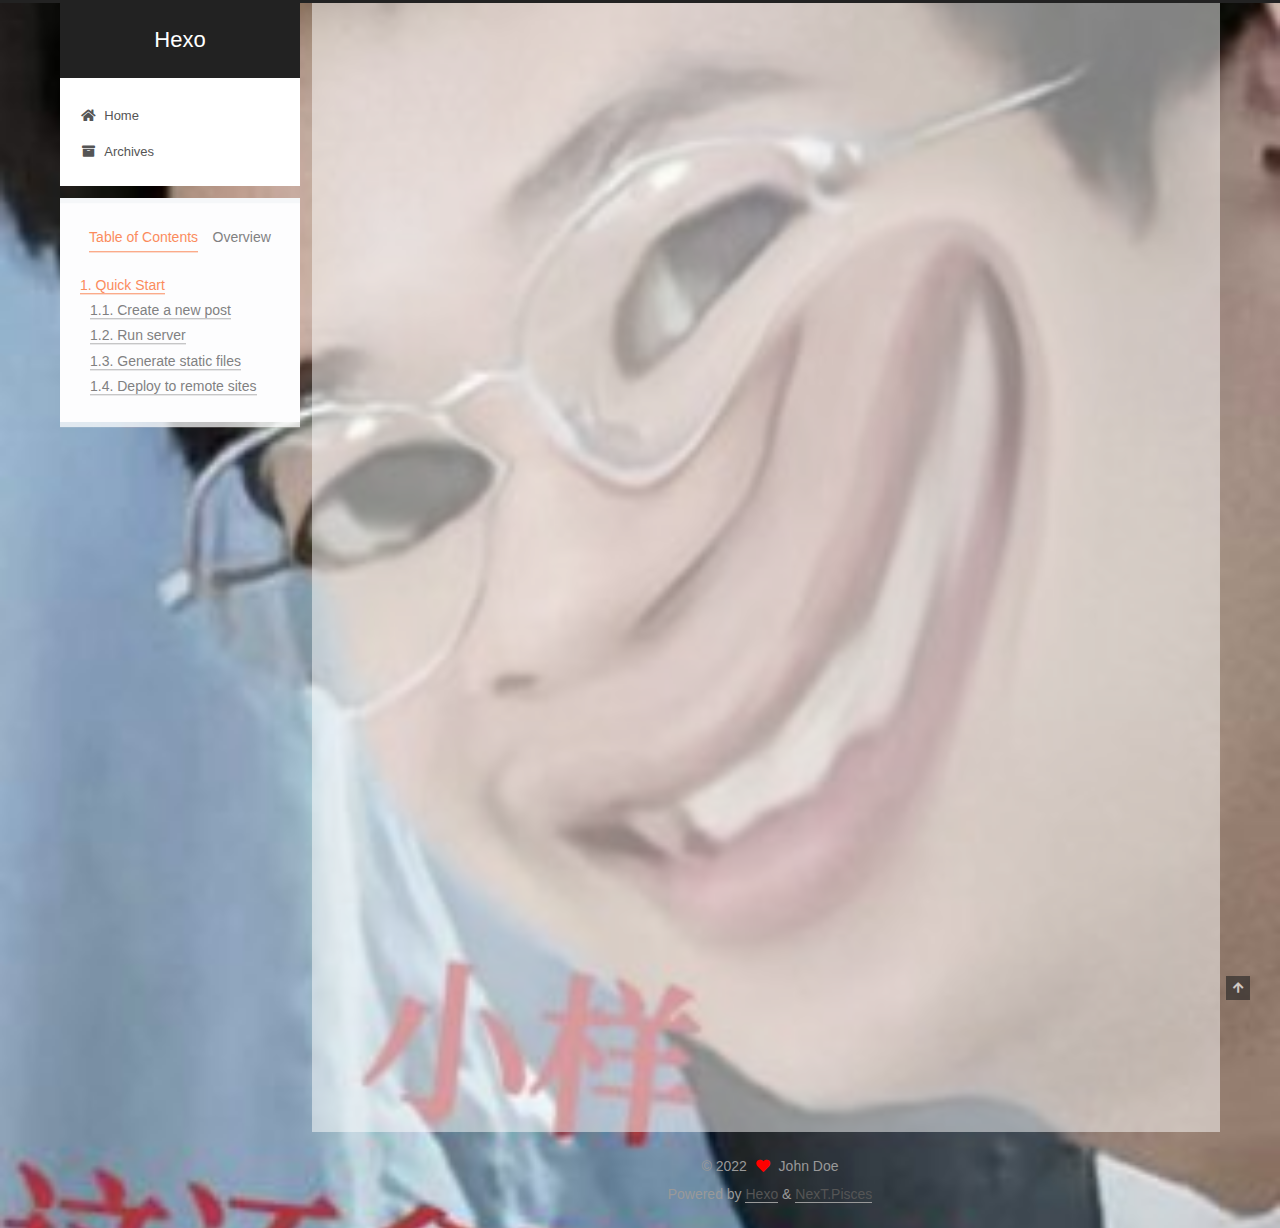
<file: 2022/10/26/hello-world/index.html>
<!DOCTYPE html>
<html lang="en">
<head>
  <meta charset="UTF-8">
<meta name="viewport" content="width=device-width, initial-scale=1, maximum-scale=2">
<meta name="theme-color" content="#222">
<meta name="generator" content="Hexo 6.3.0">
  <link rel="apple-touch-icon" sizes="180x180" href="/images/apple-touch-icon-next.png">
  <link rel="icon" type="image/png" sizes="32x32" href="/images/favicon-32x32-next.png">
  <link rel="icon" type="image/png" sizes="16x16" href="/images/favicon-16x16-next.png">
  <link rel="mask-icon" href="/images/logo.svg" color="#222">

<link rel="stylesheet" href="/css/main.css">


<link rel="stylesheet" href="/lib/font-awesome/css/all.min.css">

<script id="hexo-configurations">
    var NexT = window.NexT || {};
    var CONFIG = {"hostname":"example.com","root":"/","scheme":"Pisces","version":"7.8.0","exturl":false,"sidebar":{"position":"left","display":"post","padding":18,"offset":12,"onmobile":false},"copycode":{"enable":false,"show_result":false,"style":null},"back2top":{"enable":true,"sidebar":false,"scrollpercent":false},"bookmark":{"enable":false,"color":"#222","save":"auto"},"fancybox":false,"mediumzoom":false,"lazyload":false,"pangu":false,"comments":{"style":"tabs","active":null,"storage":true,"lazyload":false,"nav":null},"algolia":{"hits":{"per_page":10},"labels":{"input_placeholder":"Search for Posts","hits_empty":"We didn't find any results for the search: ${query}","hits_stats":"${hits} results found in ${time} ms"}},"localsearch":{"enable":false,"trigger":"auto","top_n_per_article":1,"unescape":false,"preload":false},"motion":{"enable":true,"async":false,"transition":{"post_block":"fadeIn","post_header":"slideDownIn","post_body":"slideDownIn","coll_header":"slideLeftIn","sidebar":"slideUpIn"}}};
  </script>

  <meta name="description" content="Welcome to Hexo! This is your very first post. Check documentation for more info. If you get any problems when using Hexo, you can find the answer in troubleshooting or you can ask me on GitHub. Quick">
<meta property="og:type" content="article">
<meta property="og:title" content="Hello World">
<meta property="og:url" content="http://example.com/2022/10/26/hello-world/index.html">
<meta property="og:site_name" content="Hexo">
<meta property="og:description" content="Welcome to Hexo! This is your very first post. Check documentation for more info. If you get any problems when using Hexo, you can find the answer in troubleshooting or you can ask me on GitHub. Quick">
<meta property="og:locale" content="en_US">
<meta property="article:published_time" content="2022-10-26T07:45:24.527Z">
<meta property="article:modified_time" content="2022-10-26T07:45:24.527Z">
<meta property="article:author" content="John Doe">
<meta name="twitter:card" content="summary">

<link rel="canonical" href="http://example.com/2022/10/26/hello-world/">


<script id="page-configurations">
  // https://hexo.io/docs/variables.html
  CONFIG.page = {
    sidebar: "",
    isHome : false,
    isPost : true,
    lang   : 'en'
  };
</script>

  <title>Hello World | Hexo</title>
  






  <noscript>
  <style>
  .use-motion .brand,
  .use-motion .menu-item,
  .sidebar-inner,
  .use-motion .post-block,
  .use-motion .pagination,
  .use-motion .comments,
  .use-motion .post-header,
  .use-motion .post-body,
  .use-motion .collection-header { opacity: initial; }

  .use-motion .site-title,
  .use-motion .site-subtitle {
    opacity: initial;
    top: initial;
  }

  .use-motion .logo-line-before i { left: initial; }
  .use-motion .logo-line-after i { right: initial; }
  </style>
</noscript>

</head>

<body itemscope itemtype="http://schema.org/WebPage">
  <div class="container use-motion">
    <div class="headband"></div>

    <header class="header" itemscope itemtype="http://schema.org/WPHeader">
      <div class="header-inner"><div class="site-brand-container">
  <div class="site-nav-toggle">
    <div class="toggle" aria-label="Toggle navigation bar">
      <span class="toggle-line toggle-line-first"></span>
      <span class="toggle-line toggle-line-middle"></span>
      <span class="toggle-line toggle-line-last"></span>
    </div>
  </div>

  <div class="site-meta">

    <a href="/" class="brand" rel="start">
      <span class="logo-line-before"><i></i></span>
      <h1 class="site-title">Hexo</h1>
      <span class="logo-line-after"><i></i></span>
    </a>
  </div>

  <div class="site-nav-right">
    <div class="toggle popup-trigger">
    </div>
  </div>
</div>




<nav class="site-nav">
  <ul id="menu" class="main-menu menu">
        <li class="menu-item menu-item-home">

    <a href="/" rel="section"><i class="fa fa-home fa-fw"></i>Home</a>

  </li>
        <li class="menu-item menu-item-archives">

    <a href="/archives/" rel="section"><i class="fa fa-archive fa-fw"></i>Archives</a>

  </li>
  </ul>
</nav>




</div>
    </header>

    
  <div class="back-to-top">
    <i class="fa fa-arrow-up"></i>
    <span>0%</span>
  </div>


    <main class="main">
      <div class="main-inner">
        <div class="content-wrap">
          

          <div class="content post posts-expand">
            

    
  
  
  <article itemscope itemtype="http://schema.org/Article" class="post-block" lang="en">
    <link itemprop="mainEntityOfPage" href="http://example.com/2022/10/26/hello-world/">

    <span hidden itemprop="author" itemscope itemtype="http://schema.org/Person">
      <meta itemprop="image" content="/images/avatar.gif">
      <meta itemprop="name" content="John Doe">
      <meta itemprop="description" content="">
    </span>

    <span hidden itemprop="publisher" itemscope itemtype="http://schema.org/Organization">
      <meta itemprop="name" content="Hexo">
    </span>
      <header class="post-header">
        <h1 class="post-title" itemprop="name headline">
          Hello World
        </h1>

        <div class="post-meta">
            <span class="post-meta-item">
              <span class="post-meta-item-icon">
                <i class="far fa-calendar"></i>
              </span>
              <span class="post-meta-item-text">Posted on</span>

              <time title="Created: 2022-10-26 15:45:24" itemprop="dateCreated datePublished" datetime="2022-10-26T15:45:24+08:00">2022-10-26</time>
            </span>

          

        </div>
      </header>

    
    
    
    <div class="post-body" itemprop="articleBody">

      
        <p>Welcome to <a target="_blank" rel="noopener" href="https://hexo.io/">Hexo</a>! This is your very first post. Check <a target="_blank" rel="noopener" href="https://hexo.io/docs/">documentation</a> for more info. If you get any problems when using Hexo, you can find the answer in <a target="_blank" rel="noopener" href="https://hexo.io/docs/troubleshooting.html">troubleshooting</a> or you can ask me on <a target="_blank" rel="noopener" href="https://github.com/hexojs/hexo/issues">GitHub</a>.</p>
<h2 id="Quick-Start"><a href="#Quick-Start" class="headerlink" title="Quick Start"></a>Quick Start</h2><h3 id="Create-a-new-post"><a href="#Create-a-new-post" class="headerlink" title="Create a new post"></a>Create a new post</h3><figure class="highlight bash"><table><tr><td class="gutter"><pre><span class="line">1</span><br></pre></td><td class="code"><pre><span class="line">$ hexo new <span class="string">&quot;My New Post&quot;</span></span><br></pre></td></tr></table></figure>

<p>More info: <a target="_blank" rel="noopener" href="https://hexo.io/docs/writing.html">Writing</a></p>
<h3 id="Run-server"><a href="#Run-server" class="headerlink" title="Run server"></a>Run server</h3><figure class="highlight bash"><table><tr><td class="gutter"><pre><span class="line">1</span><br></pre></td><td class="code"><pre><span class="line">$ hexo server</span><br></pre></td></tr></table></figure>

<p>More info: <a target="_blank" rel="noopener" href="https://hexo.io/docs/server.html">Server</a></p>
<h3 id="Generate-static-files"><a href="#Generate-static-files" class="headerlink" title="Generate static files"></a>Generate static files</h3><figure class="highlight bash"><table><tr><td class="gutter"><pre><span class="line">1</span><br></pre></td><td class="code"><pre><span class="line">$ hexo generate</span><br></pre></td></tr></table></figure>

<p>More info: <a target="_blank" rel="noopener" href="https://hexo.io/docs/generating.html">Generating</a></p>
<h3 id="Deploy-to-remote-sites"><a href="#Deploy-to-remote-sites" class="headerlink" title="Deploy to remote sites"></a>Deploy to remote sites</h3><figure class="highlight bash"><table><tr><td class="gutter"><pre><span class="line">1</span><br></pre></td><td class="code"><pre><span class="line">$ hexo deploy</span><br></pre></td></tr></table></figure>

<p>More info: <a target="_blank" rel="noopener" href="https://hexo.io/docs/one-command-deployment.html">Deployment</a></p>

    </div>

    
    
    

      <footer class="post-footer">

        


        
      </footer>
    
  </article>
  
  
  



          </div>
          

<script>
  window.addEventListener('tabs:register', () => {
    let { activeClass } = CONFIG.comments;
    if (CONFIG.comments.storage) {
      activeClass = localStorage.getItem('comments_active') || activeClass;
    }
    if (activeClass) {
      let activeTab = document.querySelector(`a[href="#comment-${activeClass}"]`);
      if (activeTab) {
        activeTab.click();
      }
    }
  });
  if (CONFIG.comments.storage) {
    window.addEventListener('tabs:click', event => {
      if (!event.target.matches('.tabs-comment .tab-content .tab-pane')) return;
      let commentClass = event.target.classList[1];
      localStorage.setItem('comments_active', commentClass);
    });
  }
</script>

        </div>
          
  
  <div class="toggle sidebar-toggle">
    <span class="toggle-line toggle-line-first"></span>
    <span class="toggle-line toggle-line-middle"></span>
    <span class="toggle-line toggle-line-last"></span>
  </div>

  <aside class="sidebar">
    <div class="sidebar-inner">

      <ul class="sidebar-nav motion-element">
        <li class="sidebar-nav-toc">
          Table of Contents
        </li>
        <li class="sidebar-nav-overview">
          Overview
        </li>
      </ul>

      <!--noindex-->
      <div class="post-toc-wrap sidebar-panel">
          <div class="post-toc motion-element"><ol class="nav"><li class="nav-item nav-level-2"><a class="nav-link" href="#Quick-Start"><span class="nav-number">1.</span> <span class="nav-text">Quick Start</span></a><ol class="nav-child"><li class="nav-item nav-level-3"><a class="nav-link" href="#Create-a-new-post"><span class="nav-number">1.1.</span> <span class="nav-text">Create a new post</span></a></li><li class="nav-item nav-level-3"><a class="nav-link" href="#Run-server"><span class="nav-number">1.2.</span> <span class="nav-text">Run server</span></a></li><li class="nav-item nav-level-3"><a class="nav-link" href="#Generate-static-files"><span class="nav-number">1.3.</span> <span class="nav-text">Generate static files</span></a></li><li class="nav-item nav-level-3"><a class="nav-link" href="#Deploy-to-remote-sites"><span class="nav-number">1.4.</span> <span class="nav-text">Deploy to remote sites</span></a></li></ol></li></ol></div>
      </div>
      <!--/noindex-->

      <div class="site-overview-wrap sidebar-panel">
        <div class="site-author motion-element" itemprop="author" itemscope itemtype="http://schema.org/Person">
  <p class="site-author-name" itemprop="name">John Doe</p>
  <div class="site-description" itemprop="description"></div>
</div>
<div class="site-state-wrap motion-element">
  <nav class="site-state">
      <div class="site-state-item site-state-posts">
          <a href="/archives/">
        
          <span class="site-state-item-count">1</span>
          <span class="site-state-item-name">posts</span>
        </a>
      </div>
  </nav>
</div>



      </div>

    </div>
  </aside>
  <div id="sidebar-dimmer"></div>


      </div>
    </main>

    <footer class="footer">
      <div class="footer-inner">
        

        

<div class="copyright">
  
  &copy; 
  <span itemprop="copyrightYear">2022</span>
  <span class="with-love">
    <i class="fa fa-heart"></i>
  </span>
  <span class="author" itemprop="copyrightHolder">John Doe</span>
</div>
  <div class="powered-by">Powered by <a href="https://hexo.io/" class="theme-link" rel="noopener" target="_blank">Hexo</a> & <a href="https://pisces.theme-next.org/" class="theme-link" rel="noopener" target="_blank">NexT.Pisces</a>
  </div>

        








      </div>
    </footer>
  </div>

  
  <script src="/lib/anime.min.js"></script>
  <script src="/lib/velocity/velocity.min.js"></script>
  <script src="/lib/velocity/velocity.ui.min.js"></script>

<script src="/js/utils.js"></script>

<script src="/js/motion.js"></script>


<script src="/js/schemes/pisces.js"></script>


<script src="/js/next-boot.js"></script>




  















  

  

</body>
</html>
</file>
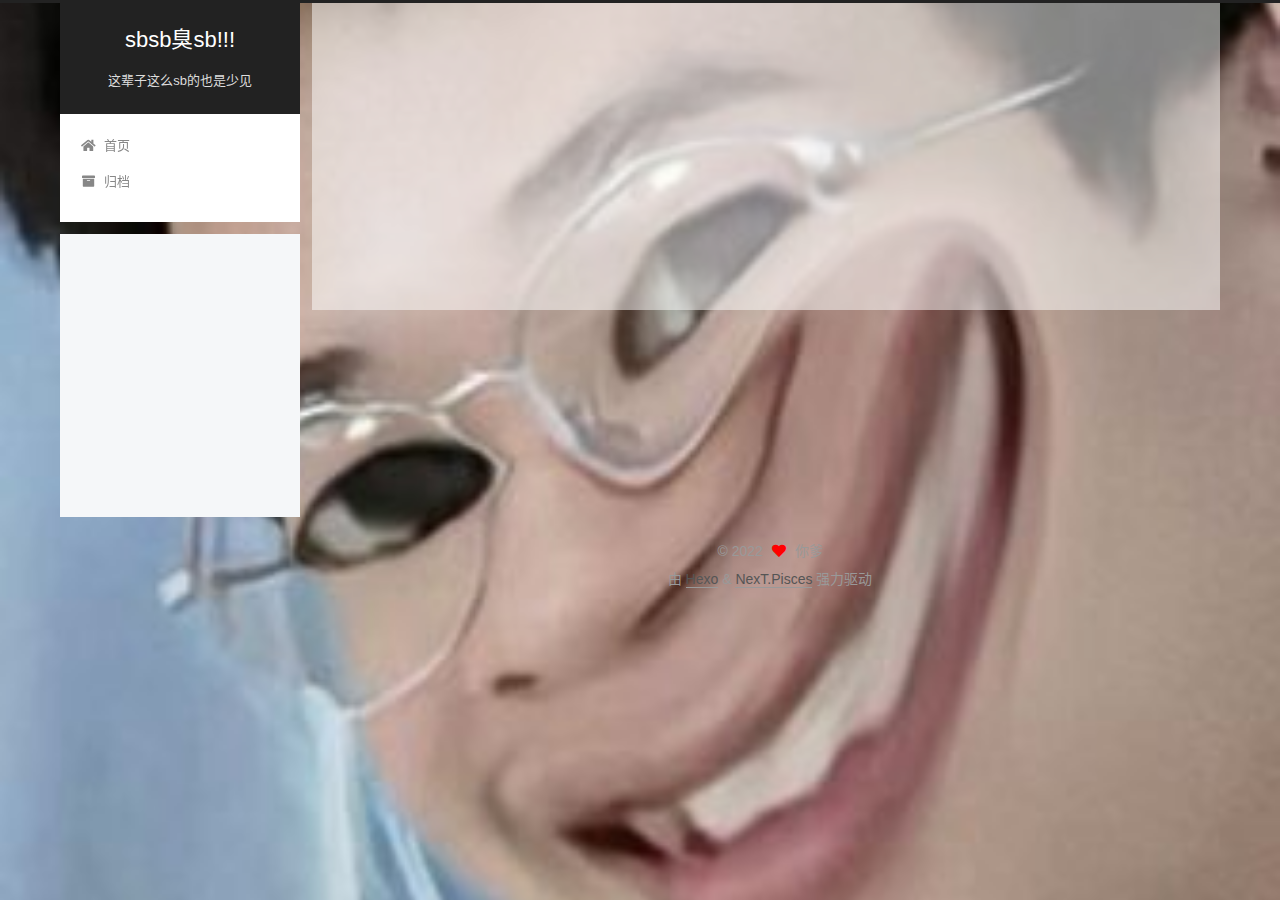
<file: 2022/10/28/21-59-24/index.html>
<!DOCTYPE html>
<html lang="zh-CN">
<head>
  <meta charset="UTF-8">
<meta name="viewport" content="width=device-width, initial-scale=1, maximum-scale=2">
<meta name="theme-color" content="#222">
<meta name="generator" content="Hexo 6.3.0">
  <link rel="apple-touch-icon" sizes="180x180" href="/images/apple-touch-icon-next.png">
  <link rel="icon" type="image/png" sizes="32x32" href="/images/favicon-32x32-next.png">
  <link rel="icon" type="image/png" sizes="16x16" href="/images/favicon-16x16-next.png">
  <link rel="mask-icon" href="/images/logo.svg" color="#222">

<link rel="stylesheet" href="/css/main.css">


<link rel="stylesheet" href="/lib/font-awesome/css/all.min.css">

<script id="hexo-configurations">
    var NexT = window.NexT || {};
    var CONFIG = {"hostname":"findlight555.github.io","root":"/","scheme":"Pisces","version":"7.8.0","exturl":false,"sidebar":{"position":"left","display":"post","padding":18,"offset":12,"onmobile":false},"copycode":{"enable":false,"show_result":false,"style":null},"back2top":{"enable":true,"sidebar":false,"scrollpercent":false},"bookmark":{"enable":false,"color":"#222","save":"auto"},"fancybox":false,"mediumzoom":false,"lazyload":false,"pangu":false,"comments":{"style":"tabs","active":null,"storage":true,"lazyload":false,"nav":null},"algolia":{"hits":{"per_page":10},"labels":{"input_placeholder":"Search for Posts","hits_empty":"We didn't find any results for the search: ${query}","hits_stats":"${hits} results found in ${time} ms"}},"localsearch":{"enable":false,"trigger":"auto","top_n_per_article":1,"unescape":false,"preload":false},"motion":{"enable":true,"async":false,"transition":{"post_block":"fadeIn","post_header":"slideDownIn","post_body":"slideDownIn","coll_header":"slideLeftIn","sidebar":"slideUpIn"}}};
  </script>

  <meta name="description" content="百度是搜不到你，但是搜狗可以">
<meta property="og:type" content="article">
<meta property="og:title" content="丁dp为什么这么sb？？？">
<meta property="og:url" content="https://findlight555.github.io/2022/10/28/21-59-24/index.html">
<meta property="og:site_name" content="sbsb臭sb!!!">
<meta property="og:description" content="百度是搜不到你，但是搜狗可以">
<meta property="og:locale" content="zh_CN">
<meta property="article:published_time" content="2022-10-28T13:59:24.000Z">
<meta property="article:modified_time" content="2022-10-29T06:11:24.681Z">
<meta property="article:author" content="你爹">
<meta name="twitter:card" content="summary">

<link rel="canonical" href="https://findlight555.github.io/2022/10/28/21-59-24/">


<script id="page-configurations">
  // https://hexo.io/docs/variables.html
  CONFIG.page = {
    sidebar: "",
    isHome : false,
    isPost : true,
    lang   : 'zh-CN'
  };
</script>

  <title>丁dp为什么这么sb？？？ | sbsb臭sb!!!</title>
  






  <noscript>
  <style>
  .use-motion .brand,
  .use-motion .menu-item,
  .sidebar-inner,
  .use-motion .post-block,
  .use-motion .pagination,
  .use-motion .comments,
  .use-motion .post-header,
  .use-motion .post-body,
  .use-motion .collection-header { opacity: initial; }

  .use-motion .site-title,
  .use-motion .site-subtitle {
    opacity: initial;
    top: initial;
  }

  .use-motion .logo-line-before i { left: initial; }
  .use-motion .logo-line-after i { right: initial; }
  </style>
</noscript>

</head>

<body itemscope itemtype="http://schema.org/WebPage">
  <div class="container use-motion">
    <div class="headband"></div>

    <header class="header" itemscope itemtype="http://schema.org/WPHeader">
      <div class="header-inner"><div class="site-brand-container">
  <div class="site-nav-toggle">
    <div class="toggle" aria-label="切换导航栏">
      <span class="toggle-line toggle-line-first"></span>
      <span class="toggle-line toggle-line-middle"></span>
      <span class="toggle-line toggle-line-last"></span>
    </div>
  </div>

  <div class="site-meta">

    <a href="/" class="brand" rel="start">
      <span class="logo-line-before"><i></i></span>
      <h1 class="site-title">sbsb臭sb!!!</h1>
      <span class="logo-line-after"><i></i></span>
    </a>
      <p class="site-subtitle" itemprop="description">这辈子这么sb的也是少见</p>
  </div>

  <div class="site-nav-right">
    <div class="toggle popup-trigger">
    </div>
  </div>
</div>




<nav class="site-nav">
  <ul id="menu" class="main-menu menu">
        <li class="menu-item menu-item-home">

    <a href="/" rel="section"><i class="fa fa-home fa-fw"></i>首页</a>

  </li>
        <li class="menu-item menu-item-archives">

    <a href="/archives/" rel="section"><i class="fa fa-archive fa-fw"></i>归档</a>

  </li>
  </ul>
</nav>




</div>
    </header>

    
  <div class="back-to-top">
    <i class="fa fa-arrow-up"></i>
    <span>0%</span>
  </div>


    <main class="main">
      <div class="main-inner">
        <div class="content-wrap">
          

          <div class="content post posts-expand">
            

    
  
  
  <article itemscope itemtype="http://schema.org/Article" class="post-block" lang="zh-CN">
    <link itemprop="mainEntityOfPage" href="https://findlight555.github.io/2022/10/28/21-59-24/">

    <span hidden itemprop="author" itemscope itemtype="http://schema.org/Person">
      <meta itemprop="image" content="/images/avatar.jpg">
      <meta itemprop="name" content="你爹">
      <meta itemprop="description" content="爸爸的爱">
    </span>

    <span hidden itemprop="publisher" itemscope itemtype="http://schema.org/Organization">
      <meta itemprop="name" content="sbsb臭sb!!!">
    </span>
      <header class="post-header">
        <h1 class="post-title" itemprop="name headline">
          丁dp为什么这么sb？？？
        </h1>

        <div class="post-meta">
            <span class="post-meta-item">
              <span class="post-meta-item-icon">
                <i class="far fa-calendar"></i>
              </span>
              <span class="post-meta-item-text">发表于</span>

              <time title="创建时间：2022-10-28 21:59:24" itemprop="dateCreated datePublished" datetime="2022-10-28T21:59:24+08:00">2022-10-28</time>
            </span>
              <span class="post-meta-item">
                <span class="post-meta-item-icon">
                  <i class="far fa-calendar-check"></i>
                </span>
                <span class="post-meta-item-text">更新于</span>
                <time title="修改时间：2022-10-29 14:11:24" itemprop="dateModified" datetime="2022-10-29T14:11:24+08:00">2022-10-29</time>
              </span>

          

        </div>
      </header>

    
    
    
    <div class="post-body" itemprop="articleBody">

      
        <p>百度是搜不到你，但是搜狗可以</p>

    </div>

    
    
    

      <footer class="post-footer">

        


        
      </footer>
    
  </article>
  
  
  



          </div>
          

<script>
  window.addEventListener('tabs:register', () => {
    let { activeClass } = CONFIG.comments;
    if (CONFIG.comments.storage) {
      activeClass = localStorage.getItem('comments_active') || activeClass;
    }
    if (activeClass) {
      let activeTab = document.querySelector(`a[href="#comment-${activeClass}"]`);
      if (activeTab) {
        activeTab.click();
      }
    }
  });
  if (CONFIG.comments.storage) {
    window.addEventListener('tabs:click', event => {
      if (!event.target.matches('.tabs-comment .tab-content .tab-pane')) return;
      let commentClass = event.target.classList[1];
      localStorage.setItem('comments_active', commentClass);
    });
  }
</script>

        </div>
          
  
  <div class="toggle sidebar-toggle">
    <span class="toggle-line toggle-line-first"></span>
    <span class="toggle-line toggle-line-middle"></span>
    <span class="toggle-line toggle-line-last"></span>
  </div>

  <aside class="sidebar">
    <div class="sidebar-inner">

      <ul class="sidebar-nav motion-element">
        <li class="sidebar-nav-toc">
          文章目录
        </li>
        <li class="sidebar-nav-overview">
          站点概览
        </li>
      </ul>

      <!--noindex-->
      <div class="post-toc-wrap sidebar-panel">
      </div>
      <!--/noindex-->

      <div class="site-overview-wrap sidebar-panel">
        <div class="site-author motion-element" itemprop="author" itemscope itemtype="http://schema.org/Person">
    <img class="site-author-image" itemprop="image" alt="你爹"
      src="/images/avatar.jpg">
  <p class="site-author-name" itemprop="name">你爹</p>
  <div class="site-description" itemprop="description">爸爸的爱</div>
</div>
<div class="site-state-wrap motion-element">
  <nav class="site-state">
      <div class="site-state-item site-state-posts">
          <a href="/archives/">
        
          <span class="site-state-item-count">1</span>
          <span class="site-state-item-name">日志</span>
        </a>
      </div>
  </nav>
</div>



      </div>

    </div>
  </aside>
  <div id="sidebar-dimmer"></div>


      </div>
    </main>

    <footer class="footer">
      <div class="footer-inner">
        

        

<div class="copyright">
  
  &copy; 
  <span itemprop="copyrightYear">2022</span>
  <span class="with-love">
    <i class="fa fa-heart"></i>
  </span>
  <span class="author" itemprop="copyrightHolder">你爹</span>
</div>
  <div class="powered-by">由 <a href="https://hexo.io/" class="theme-link" rel="noopener" target="_blank">Hexo</a> & <a href="https://pisces.theme-next.org/" class="theme-link" rel="noopener" target="_blank">NexT.Pisces</a> 强力驱动
  </div>

        








      </div>
    </footer>
  </div>

  
  <script src="/lib/anime.min.js"></script>
  <script src="/lib/velocity/velocity.min.js"></script>
  <script src="/lib/velocity/velocity.ui.min.js"></script>

<script src="/js/utils.js"></script>

<script src="/js/motion.js"></script>


<script src="/js/schemes/pisces.js"></script>


<script src="/js/next-boot.js"></script>




  















  

  

</body>
</html>
</file>
<file: css/main.css>
:root {
  --body-bg-color: #f5f7f9;
  --content-bg-color: #fff;
  --card-bg-color: #f5f5f5;
  --text-color: #555;
  --blockquote-color: #666;
  --link-color: #555;
  --link-hover-color: #222;
  --brand-color: #fff;
  --brand-hover-color: #fff;
  --table-row-odd-bg-color: #f9f9f9;
  --table-row-hover-bg-color: #f5f5f5;
  --menu-item-bg-color: #f5f5f5;
  --btn-default-bg: #fff;
  --btn-default-color: #555;
  --btn-default-border-color: #555;
  --btn-default-hover-bg: #222;
  --btn-default-hover-color: #fff;
  --btn-default-hover-border-color: #222;
}
html {
  line-height: 1.15; /* 1 */
  -webkit-text-size-adjust: 100%; /* 2 */
}
body {
  margin: 0;
}
main {
  display: block;
}
h1 {
  font-size: 2em;
  margin: 0.67em 0;
}
hr {
  box-sizing: content-box; /* 1 */
  height: 0; /* 1 */
  overflow: visible; /* 2 */
}
pre {
  font-family: monospace, monospace; /* 1 */
  font-size: 1em; /* 2 */
}
a {
  background: transparent;
}
abbr[title] {
  border-bottom: none; /* 1 */
  text-decoration: underline; /* 2 */
  text-decoration: underline dotted; /* 2 */
}
b,
strong {
  font-weight: bolder;
}
code,
kbd,
samp {
  font-family: monospace, monospace; /* 1 */
  font-size: 1em; /* 2 */
}
small {
  font-size: 80%;
}
sub,
sup {
  font-size: 75%;
  line-height: 0;
  position: relative;
  vertical-align: baseline;
}
sub {
  bottom: -0.25em;
}
sup {
  top: -0.5em;
}
img {
  border-style: none;
}
button,
input,
optgroup,
select,
textarea {
  font-family: inherit; /* 1 */
  font-size: 100%; /* 1 */
  line-height: 1.15; /* 1 */
  margin: 0; /* 2 */
}
button,
input {
/* 1 */
  overflow: visible;
}
button,
select {
/* 1 */
  text-transform: none;
}
button,
[type='button'],
[type='reset'],
[type='submit'] {
  -webkit-appearance: button;
}
button::-moz-focus-inner,
[type='button']::-moz-focus-inner,
[type='reset']::-moz-focus-inner,
[type='submit']::-moz-focus-inner {
  border-style: none;
  padding: 0;
}
button:-moz-focusring,
[type='button']:-moz-focusring,
[type='reset']:-moz-focusring,
[type='submit']:-moz-focusring {
  outline: 1px dotted ButtonText;
}
fieldset {
  padding: 0.35em 0.75em 0.625em;
}
legend {
  box-sizing: border-box; /* 1 */
  color: inherit; /* 2 */
  display: table; /* 1 */
  max-width: 100%; /* 1 */
  padding: 0; /* 3 */
  white-space: normal; /* 1 */
}
progress {
  vertical-align: baseline;
}
textarea {
  overflow: auto;
}
[type='checkbox'],
[type='radio'] {
  box-sizing: border-box; /* 1 */
  padding: 0; /* 2 */
}
[type='number']::-webkit-inner-spin-button,
[type='number']::-webkit-outer-spin-button {
  height: auto;
}
[type='search'] {
  outline-offset: -2px; /* 2 */
  -webkit-appearance: textfield; /* 1 */
}
[type='search']::-webkit-search-decoration {
  -webkit-appearance: none;
}
::-webkit-file-upload-button {
  font: inherit; /* 2 */
  -webkit-appearance: button; /* 1 */
}
details {
  display: block;
}
summary {
  display: list-item;
}
template {
  display: none;
}
[hidden] {
  display: none;
}
::selection {
  background: #262a30;
  color: #eee;
}
html,
body {
  height: 100%;
}
body {
  background: var(--body-bg-color);
  color: var(--text-color);
  font-family: 'Lato', "PingFang SC", "Microsoft YaHei", sans-serif;
  font-size: 1em;
  line-height: 2;
}
@media (max-width: 991px) {
  body {
    padding-left: 0 !important;
    padding-right: 0 !important;
  }
}
h1,
h2,
h3,
h4,
h5,
h6 {
  font-family: 'Lato', "PingFang SC", "Microsoft YaHei", sans-serif;
  font-weight: bold;
  line-height: 1.5;
  margin: 20px 0 15px;
}
h1 {
  font-size: 1.5em;
}
h2 {
  font-size: 1.375em;
}
h3 {
  font-size: 1.25em;
}
h4 {
  font-size: 1.125em;
}
h5 {
  font-size: 1em;
}
h6 {
  font-size: 0.875em;
}
p {
  margin: 0 0 20px 0;
}
a,
span.exturl {
  border-bottom: 1px solid #999;
  color: var(--link-color);
  outline: 0;
  text-decoration: none;
  overflow-wrap: break-word;
  word-wrap: break-word;
  cursor: pointer;
}
a:hover,
span.exturl:hover {
  border-bottom-color: var(--link-hover-color);
  color: var(--link-hover-color);
}
iframe,
img,
video {
  display: block;
  margin-left: auto;
  margin-right: auto;
  max-width: 100%;
}
hr {
  background-image: repeating-linear-gradient(-45deg, #ddd, #ddd 4px, transparent 4px, transparent 8px);
  border: 0;
  height: 3px;
  margin: 40px 0;
}
blockquote {
  border-left: 4px solid #ddd;
  color: var(--blockquote-color);
  margin: 0;
  padding: 0 15px;
}
blockquote cite::before {
  content: '-';
  padding: 0 5px;
}
dt {
  font-weight: bold;
}
dd {
  margin: 0;
  padding: 0;
}
kbd {
  background-color: #f5f5f5;
  background-image: linear-gradient(#eee, #fff, #eee);
  border: 1px solid #ccc;
  border-radius: 0.2em;
  box-shadow: 0.1em 0.1em 0.2em rgba(0,0,0,0.1);
  color: #555;
  font-family: inherit;
  padding: 0.1em 0.3em;
  white-space: nowrap;
}
.table-container {
  overflow: auto;
}
table {
  border-collapse: collapse;
  border-spacing: 0;
  font-size: 0.875em;
  margin: 0 0 20px 0;
  width: 100%;
}
tbody tr:nth-of-type(odd) {
  background: var(--table-row-odd-bg-color);
}
tbody tr:hover {
  background: var(--table-row-hover-bg-color);
}
caption,
th,
td {
  font-weight: normal;
  padding: 8px;
  vertical-align: middle;
}
th,
td {
  border: 1px solid #ddd;
  border-bottom: 3px solid #ddd;
}
th {
  font-weight: 700;
  padding-bottom: 10px;
}
td {
  border-bottom-width: 1px;
}
.btn {
  background: var(--btn-default-bg);
  border: 2px solid var(--btn-default-border-color);
  border-radius: 2px;
  color: var(--btn-default-color);
  display: inline-block;
  font-size: 0.875em;
  line-height: 2;
  padding: 0 20px;
  text-decoration: none;
  transition-property: background-color;
  transition-delay: 0s;
  transition-duration: 0.2s;
  transition-timing-function: ease-in-out;
}
.btn:hover {
  background: var(--btn-default-hover-bg);
  border-color: var(--btn-default-hover-border-color);
  color: var(--btn-default-hover-color);
}
.btn + .btn {
  margin: 0 0 8px 8px;
}
.btn .fa-fw {
  text-align: left;
  width: 1.285714285714286em;
}
.toggle {
  line-height: 0;
}
.toggle .toggle-line {
  background: #fff;
  display: inline-block;
  height: 2px;
  left: 0;
  position: relative;
  top: 0;
  transition: all 0.4s;
  vertical-align: top;
  width: 100%;
}
.toggle .toggle-line:not(:first-child) {
  margin-top: 3px;
}
.toggle.toggle-arrow .toggle-line-first {
  left: 50%;
  top: 2px;
  transform: rotate(45deg);
  width: 50%;
}
.toggle.toggle-arrow .toggle-line-middle {
  left: 2px;
  width: 90%;
}
.toggle.toggle-arrow .toggle-line-last {
  left: 50%;
  top: -2px;
  transform: rotate(-45deg);
  width: 50%;
}
.toggle.toggle-close .toggle-line-first {
  transform: rotate(-45deg);
  top: 5px;
}
.toggle.toggle-close .toggle-line-middle {
  opacity: 0;
}
.toggle.toggle-close .toggle-line-last {
  transform: rotate(45deg);
  top: -5px;
}
.highlight,
pre {
  background: #f7f7f7;
  color: #4d4d4c;
  line-height: 1.6;
  margin: 0 auto 20px;
}
pre,
code {
  font-family: consolas, Menlo, monospace, "PingFang SC", "Microsoft YaHei";
}
code {
  background: #eee;
  border-radius: 3px;
  color: #555;
  padding: 2px 4px;
  overflow-wrap: break-word;
  word-wrap: break-word;
}
.highlight *::selection {
  background: #d6d6d6;
}
.highlight pre {
  border: 0;
  margin: 0;
  padding: 10px 0;
}
.highlight table {
  border: 0;
  margin: 0;
  width: auto;
}
.highlight td {
  border: 0;
  padding: 0;
}
.highlight figcaption {
  background: #eff2f3;
  color: #4d4d4c;
  display: flex;
  font-size: 0.875em;
  justify-content: space-between;
  line-height: 1.2;
  padding: 0.5em;
}
.highlight figcaption a {
  color: #4d4d4c;
}
.highlight figcaption a:hover {
  border-bottom-color: #4d4d4c;
}
.highlight .gutter {
  -moz-user-select: none;
  -ms-user-select: none;
  -webkit-user-select: none;
  user-select: none;
}
.highlight .gutter pre {
  background: #eff2f3;
  color: #869194;
  padding-left: 10px;
  padding-right: 10px;
  text-align: right;
}
.highlight .code pre {
  background: #f7f7f7;
  padding-left: 10px;
  width: 100%;
}
.gist table {
  width: auto;
}
.gist table td {
  border: 0;
}
pre {
  overflow: auto;
  padding: 10px;
}
pre code {
  background: none;
  color: #4d4d4c;
  font-size: 0.875em;
  padding: 0;
  text-shadow: none;
}
pre .deletion {
  background: #fdd;
}
pre .addition {
  background: #dfd;
}
pre .meta {
  color: #eab700;
  -moz-user-select: none;
  -ms-user-select: none;
  -webkit-user-select: none;
  user-select: none;
}
pre .comment {
  color: #8e908c;
}
pre .variable,
pre .attribute,
pre .tag,
pre .name,
pre .regexp,
pre .ruby .constant,
pre .xml .tag .title,
pre .xml .pi,
pre .xml .doctype,
pre .html .doctype,
pre .css .id,
pre .css .class,
pre .css .pseudo {
  color: #c82829;
}
pre .number,
pre .preprocessor,
pre .built_in,
pre .builtin-name,
pre .literal,
pre .params,
pre .constant,
pre .command {
  color: #f5871f;
}
pre .ruby .class .title,
pre .css .rules .attribute,
pre .string,
pre .symbol,
pre .value,
pre .inheritance,
pre .header,
pre .ruby .symbol,
pre .xml .cdata,
pre .special,
pre .formula {
  color: #718c00;
}
pre .title,
pre .css .hexcolor {
  color: #3e999f;
}
pre .function,
pre .python .decorator,
pre .python .title,
pre .ruby .function .title,
pre .ruby .title .keyword,
pre .perl .sub,
pre .javascript .title,
pre .coffeescript .title {
  color: #4271ae;
}
pre .keyword,
pre .javascript .function {
  color: #8959a8;
}
.blockquote-center {
  border-left: none;
  margin: 40px 0;
  padding: 0;
  position: relative;
  text-align: center;
}
.blockquote-center .fa {
  display: block;
  opacity: 0.6;
  position: absolute;
  width: 100%;
}
.blockquote-center .fa-quote-left {
  border-top: 1px solid #ccc;
  text-align: left;
  top: -20px;
}
.blockquote-center .fa-quote-right {
  border-bottom: 1px solid #ccc;
  text-align: right;
  bottom: -20px;
}
.blockquote-center p,
.blockquote-center div {
  text-align: center;
}
.post-body .group-picture img {
  margin: 0 auto;
  padding: 0 3px;
}
.group-picture-row {
  margin-bottom: 6px;
  overflow: hidden;
}
.group-picture-column {
  float: left;
  margin-bottom: 10px;
}
.post-body .label {
  color: #555;
  display: inline;
  padding: 0 2px;
}
.post-body .label.default {
  background: #f0f0f0;
}
.post-body .label.primary {
  background: #efe6f7;
}
.post-body .label.info {
  background: #e5f2f8;
}
.post-body .label.success {
  background: #e7f4e9;
}
.post-body .label.warning {
  background: #fcf6e1;
}
.post-body .label.danger {
  background: #fae8eb;
}
.post-body .tabs {
  margin-bottom: 20px;
}
.post-body .tabs,
.tabs-comment {
  display: block;
  padding-top: 10px;
  position: relative;
}
.post-body .tabs ul.nav-tabs,
.tabs-comment ul.nav-tabs {
  display: flex;
  flex-wrap: wrap;
  margin: 0;
  margin-bottom: -1px;
  padding: 0;
}
@media (max-width: 413px) {
  .post-body .tabs ul.nav-tabs,
  .tabs-comment ul.nav-tabs {
    display: block;
    margin-bottom: 5px;
  }
}
.post-body .tabs ul.nav-tabs li.tab,
.tabs-comment ul.nav-tabs li.tab {
  border-bottom: 1px solid #ddd;
  border-left: 1px solid transparent;
  border-right: 1px solid transparent;
  border-top: 3px solid transparent;
  flex-grow: 1;
  list-style-type: none;
  border-radius: 0 0 0 0;
}
@media (max-width: 413px) {
  .post-body .tabs ul.nav-tabs li.tab,
  .tabs-comment ul.nav-tabs li.tab {
    border-bottom: 1px solid transparent;
    border-left: 3px solid transparent;
    border-right: 1px solid transparent;
    border-top: 1px solid transparent;
  }
}
@media (max-width: 413px) {
  .post-body .tabs ul.nav-tabs li.tab,
  .tabs-comment ul.nav-tabs li.tab {
    border-radius: 0;
  }
}
.post-body .tabs ul.nav-tabs li.tab a,
.tabs-comment ul.nav-tabs li.tab a {
  border-bottom: initial;
  display: block;
  line-height: 1.8;
  outline: 0;
  padding: 0.25em 0.75em;
  text-align: center;
  transition-delay: 0s;
  transition-duration: 0.2s;
  transition-timing-function: ease-out;
}
.post-body .tabs ul.nav-tabs li.tab a i,
.tabs-comment ul.nav-tabs li.tab a i {
  width: 1.285714285714286em;
}
.post-body .tabs ul.nav-tabs li.tab.active,
.tabs-comment ul.nav-tabs li.tab.active {
  border-bottom: 1px solid transparent;
  border-left: 1px solid #ddd;
  border-right: 1px solid #ddd;
  border-top: 3px solid #fc6423;
}
@media (max-width: 413px) {
  .post-body .tabs ul.nav-tabs li.tab.active,
  .tabs-comment ul.nav-tabs li.tab.active {
    border-bottom: 1px solid #ddd;
    border-left: 3px solid #fc6423;
    border-right: 1px solid #ddd;
    border-top: 1px solid #ddd;
  }
}
.post-body .tabs ul.nav-tabs li.tab.active a,
.tabs-comment ul.nav-tabs li.tab.active a {
  color: var(--link-color);
  cursor: default;
}
.post-body .tabs .tab-content .tab-pane,
.tabs-comment .tab-content .tab-pane {
  border: 1px solid #ddd;
  border-top: 0;
  padding: 20px 20px 0 20px;
  border-radius: 0;
}
.post-body .tabs .tab-content .tab-pane:not(.active),
.tabs-comment .tab-content .tab-pane:not(.active) {
  display: none;
}
.post-body .tabs .tab-content .tab-pane.active,
.tabs-comment .tab-content .tab-pane.active {
  display: block;
}
.post-body .tabs .tab-content .tab-pane.active:nth-of-type(1),
.tabs-comment .tab-content .tab-pane.active:nth-of-type(1) {
  border-radius: 0 0 0 0;
}
@media (max-width: 413px) {
  .post-body .tabs .tab-content .tab-pane.active:nth-of-type(1),
  .tabs-comment .tab-content .tab-pane.active:nth-of-type(1) {
    border-radius: 0;
  }
}
.post-body .note {
  border-radius: 3px;
  margin-bottom: 20px;
  padding: 1em;
  position: relative;
  border: 1px solid #eee;
  border-left-width: 5px;
}
.post-body .note h2,
.post-body .note h3,
.post-body .note h4,
.post-body .note h5,
.post-body .note h6 {
  margin-top: 0;
  border-bottom: initial;
  margin-bottom: 0;
  padding-top: 0;
}
.post-body .note p:first-child,
.post-body .note ul:first-child,
.post-body .note ol:first-child,
.post-body .note table:first-child,
.post-body .note pre:first-child,
.post-body .note blockquote:first-child,
.post-body .note img:first-child {
  margin-top: 0;
}
.post-body .note p:last-child,
.post-body .note ul:last-child,
.post-body .note ol:last-child,
.post-body .note table:last-child,
.post-body .note pre:last-child,
.post-body .note blockquote:last-child,
.post-body .note img:last-child {
  margin-bottom: 0;
}
.post-body .note.default {
  border-left-color: #777;
}
.post-body .note.default h2,
.post-body .note.default h3,
.post-body .note.default h4,
.post-body .note.default h5,
.post-body .note.default h6 {
  color: #777;
}
.post-body .note.primary {
  border-left-color: #6f42c1;
}
.post-body .note.primary h2,
.post-body .note.primary h3,
.post-body .note.primary h4,
.post-body .note.primary h5,
.post-body .note.primary h6 {
  color: #6f42c1;
}
.post-body .note.info {
  border-left-color: #428bca;
}
.post-body .note.info h2,
.post-body .note.info h3,
.post-body .note.info h4,
.post-body .note.info h5,
.post-body .note.info h6 {
  color: #428bca;
}
.post-body .note.success {
  border-left-color: #5cb85c;
}
.post-body .note.success h2,
.post-body .note.success h3,
.post-body .note.success h4,
.post-body .note.success h5,
.post-body .note.success h6 {
  color: #5cb85c;
}
.post-body .note.warning {
  border-left-color: #f0ad4e;
}
.post-body .note.warning h2,
.post-body .note.warning h3,
.post-body .note.warning h4,
.post-body .note.warning h5,
.post-body .note.warning h6 {
  color: #f0ad4e;
}
.post-body .note.danger {
  border-left-color: #d9534f;
}
.post-body .note.danger h2,
.post-body .note.danger h3,
.post-body .note.danger h4,
.post-body .note.danger h5,
.post-body .note.danger h6 {
  color: #d9534f;
}
.pagination .prev,
.pagination .next,
.pagination .page-number,
.pagination .space {
  display: inline-block;
  margin: 0 10px;
  padding: 0 11px;
  position: relative;
  top: -1px;
}
@media (max-width: 767px) {
  .pagination .prev,
  .pagination .next,
  .pagination .page-number,
  .pagination .space {
    margin: 0 5px;
  }
}
.pagination {
  border-top: 1px solid #eee;
  margin: 120px 0 0;
  text-align: center;
}
.pagination .prev,
.pagination .next,
.pagination .page-number {
  border-bottom: 0;
  border-top: 1px solid #eee;
  transition-property: border-color;
  transition-delay: 0s;
  transition-duration: 0.2s;
  transition-timing-function: ease-in-out;
}
.pagination .prev:hover,
.pagination .next:hover,
.pagination .page-number:hover {
  border-top-color: #222;
}
.pagination .space {
  margin: 0;
  padding: 0;
}
.pagination .prev {
  margin-left: 0;
}
.pagination .next {
  margin-right: 0;
}
.pagination .page-number.current {
  background: #ccc;
  border-top-color: #ccc;
  color: #fff;
}
@media (max-width: 767px) {
  .pagination {
    border-top: none;
  }
  .pagination .prev,
  .pagination .next,
  .pagination .page-number {
    border-bottom: 1px solid #eee;
    border-top: 0;
    margin-bottom: 10px;
    padding: 0 10px;
  }
  .pagination .prev:hover,
  .pagination .next:hover,
  .pagination .page-number:hover {
    border-bottom-color: #222;
  }
}
.comments {
  margin-top: 60px;
  overflow: hidden;
}
.comment-button-group {
  display: flex;
  flex-wrap: wrap-reverse;
  justify-content: center;
  margin: 1em 0;
}
.comment-button-group .comment-button {
  margin: 0.1em 0.2em;
}
.comment-button-group .comment-button.active {
  background: var(--btn-default-hover-bg);
  border-color: var(--btn-default-hover-border-color);
  color: var(--btn-default-hover-color);
}
.comment-position {
  display: none;
}
.comment-position.active {
  display: block;
}
.tabs-comment {
  background: var(--content-bg-color);
  margin-top: 4em;
  padding-top: 0;
}
.tabs-comment .comments {
  border: 0;
  box-shadow: none;
  margin-top: 0;
  padding-top: 0;
}
.container {
  min-height: 100%;
  position: relative;
}
.main-inner {
  margin: 0 auto;
  width: calc(100% - 20px);
}
@media (min-width: 1200px) {
  .main-inner {
    width: 1160px;
  }
}
@media (min-width: 1600px) {
  .main-inner {
    width: 73%;
  }
}
@media (max-width: 767px) {
  .content-wrap {
    padding: 0 20px;
  }
}
.header {
  background: transparent;
}
.header-inner {
  margin: 0 auto;
  width: calc(100% - 20px);
}
@media (min-width: 1200px) {
  .header-inner {
    width: 1160px;
  }
}
@media (min-width: 1600px) {
  .header-inner {
    width: 73%;
  }
}
.site-brand-container {
  display: flex;
  flex-shrink: 0;
  padding: 0 10px;
}
.headband {
  background: #222;
  height: 3px;
}
.site-meta {
  flex-grow: 1;
  text-align: center;
}
@media (max-width: 767px) {
  .site-meta {
    text-align: center;
  }
}
.brand {
  border-bottom: none;
  color: var(--brand-color);
  display: inline-block;
  line-height: 1.375em;
  padding: 0 40px;
  position: relative;
}
.brand:hover {
  color: var(--brand-hover-color);
}
.site-title {
  font-family: 'Lato', "PingFang SC", "Microsoft YaHei", sans-serif;
  font-size: 1.375em;
  font-weight: normal;
  margin: 0;
}
.site-subtitle {
  color: #ddd;
  font-size: 0.8125em;
  margin: 10px 0;
}
.use-motion .brand {
  opacity: 0;
}
.use-motion .site-title,
.use-motion .site-subtitle,
.use-motion .custom-logo-image {
  opacity: 0;
  position: relative;
  top: -10px;
}
.site-nav-toggle,
.site-nav-right {
  display: none;
}
@media (max-width: 767px) {
  .site-nav-toggle,
  .site-nav-right {
    display: flex;
    flex-direction: column;
    justify-content: center;
  }
}
.site-nav-toggle .toggle,
.site-nav-right .toggle {
  color: var(--text-color);
  padding: 10px;
  width: 22px;
}
.site-nav-toggle .toggle .toggle-line,
.site-nav-right .toggle .toggle-line {
  background: var(--text-color);
  border-radius: 1px;
}
.site-nav {
  display: block;
}
@media (max-width: 767px) {
  .site-nav {
    clear: both;
    display: none;
  }
}
.site-nav.site-nav-on {
  display: block;
}
.menu {
  margin-top: 20px;
  padding-left: 0;
  text-align: center;
}
.menu-item {
  display: inline-block;
  list-style: none;
  margin: 0 10px;
}
@media (max-width: 767px) {
  .menu-item {
    display: block;
    margin-top: 10px;
  }
  .menu-item.menu-item-search {
    display: none;
  }
}
.menu-item a,
.menu-item span.exturl {
  border-bottom: 0;
  display: block;
  font-size: 0.8125em;
  transition-property: border-color;
  transition-delay: 0s;
  transition-duration: 0.2s;
  transition-timing-function: ease-in-out;
}
@media (hover: none) {
  .menu-item a:hover,
  .menu-item span.exturl:hover {
    border-bottom-color: transparent !important;
  }
}
.menu-item .fa,
.menu-item .fab,
.menu-item .far,
.menu-item .fas {
  margin-right: 8px;
}
.menu-item .badge {
  display: inline-block;
  font-weight: bold;
  line-height: 1;
  margin-left: 0.35em;
  margin-top: 0.35em;
  text-align: center;
  white-space: nowrap;
}
@media (max-width: 767px) {
  .menu-item .badge {
    float: right;
    margin-left: 0;
  }
}
.menu-item-active a,
.menu .menu-item a:hover,
.menu .menu-item span.exturl:hover {
  background: var(--menu-item-bg-color);
}
.use-motion .menu-item {
  opacity: 0;
}
.sidebar {
  background: #222;
  bottom: 0;
  box-shadow: inset 0 2px 6px #000;
  position: fixed;
  top: 0;
}
@media (max-width: 991px) {
  .sidebar {
    display: none;
  }
}
.sidebar-inner {
  color: #999;
  padding: 18px 10px;
  text-align: center;
}
.cc-license {
  margin-top: 10px;
  text-align: center;
}
.cc-license .cc-opacity {
  border-bottom: none;
  opacity: 0.7;
}
.cc-license .cc-opacity:hover {
  opacity: 0.9;
}
.cc-license img {
  display: inline-block;
}
.site-author-image {
  border: 1px solid #eee;
  display: block;
  margin: 0 auto;
  max-width: 120px;
  padding: 2px;
  border-radius: 50%;
}
.site-author-image {
  transition: transform 1s ease-out;
}
.site-author-image:hover {
  transform: rotateZ(360deg);
}
.site-author-name {
  color: var(--text-color);
  font-weight: 600;
  margin: 0;
  text-align: center;
}
.site-description {
  color: #999;
  font-size: 0.8125em;
  margin-top: 0;
  text-align: center;
}
.links-of-author {
  margin-top: 15px;
}
.links-of-author a,
.links-of-author span.exturl {
  border-bottom-color: #555;
  display: inline-block;
  font-size: 0.8125em;
  margin-bottom: 10px;
  margin-right: 10px;
  vertical-align: middle;
}
.links-of-author a::before,
.links-of-author span.exturl::before {
  background: #662;
  border-radius: 50%;
  content: ' ';
  display: inline-block;
  height: 4px;
  margin-right: 3px;
  vertical-align: middle;
  width: 4px;
}
.sidebar-button {
  margin-top: 15px;
}
.sidebar-button a {
  border: 1px solid #fc6423;
  border-radius: 4px;
  color: #fc6423;
  display: inline-block;
  padding: 0 15px;
}
.sidebar-button a .fa,
.sidebar-button a .fab,
.sidebar-button a .far,
.sidebar-button a .fas {
  margin-right: 5px;
}
.sidebar-button a:hover {
  background: #fc6423;
  border: 1px solid #fc6423;
  color: #fff;
}
.sidebar-button a:hover .fa,
.sidebar-button a:hover .fab,
.sidebar-button a:hover .far,
.sidebar-button a:hover .fas {
  color: #fff;
}
.links-of-blogroll {
  font-size: 0.8125em;
  margin-top: 10px;
}
.links-of-blogroll-title {
  font-size: 0.875em;
  font-weight: 600;
  margin-top: 0;
}
.links-of-blogroll-list {
  list-style: none;
  margin: 0;
  padding: 0;
}
#sidebar-dimmer {
  display: none;
}
@media (max-width: 767px) {
  #sidebar-dimmer {
    background: #000;
    display: block;
    height: 100%;
    left: 100%;
    opacity: 0;
    position: fixed;
    top: 0;
    width: 100%;
    z-index: 1100;
  }
  .sidebar-active + #sidebar-dimmer {
    opacity: 0.7;
    transform: translateX(-100%);
    transition: opacity 0.5s;
  }
}
.sidebar-nav {
  margin: 0;
  padding-bottom: 20px;
  padding-left: 0;
}
.sidebar-nav li {
  border-bottom: 1px solid transparent;
  color: var(--text-color);
  cursor: pointer;
  display: inline-block;
  font-size: 0.875em;
}
.sidebar-nav li.sidebar-nav-overview {
  margin-left: 10px;
}
.sidebar-nav li:hover {
  color: #fc6423;
}
.sidebar-nav .sidebar-nav-active {
  border-bottom-color: #fc6423;
  color: #fc6423;
}
.sidebar-nav .sidebar-nav-active:hover {
  color: #fc6423;
}
.sidebar-panel {
  display: none;
  overflow-x: hidden;
  overflow-y: auto;
}
.sidebar-panel-active {
  display: block;
}
.sidebar-toggle {
  background: #222;
  bottom: 45px;
  cursor: pointer;
  height: 14px;
  left: 30px;
  padding: 5px;
  position: fixed;
  width: 14px;
  z-index: 1300;
}
@media (max-width: 991px) {
  .sidebar-toggle {
    left: 20px;
    opacity: 0.8;
    display: none;
  }
}
.sidebar-toggle:hover .toggle-line {
  background: #fc6423;
}
.post-toc {
  font-size: 0.875em;
}
.post-toc ol {
  list-style: none;
  margin: 0;
  padding: 0 2px 5px 10px;
  text-align: left;
}
.post-toc ol > ol {
  padding-left: 0;
}
.post-toc ol a {
  transition-property: all;
  transition-delay: 0s;
  transition-duration: 0.2s;
  transition-timing-function: ease-in-out;
}
.post-toc .nav-item {
  line-height: 1.8;
  overflow: hidden;
  text-overflow: ellipsis;
  white-space: nowrap;
}
.post-toc .nav .nav-child {
  display: none;
}
.post-toc .nav .active > .nav-child {
  display: block;
}
.post-toc .nav .active-current > .nav-child {
  display: block;
}
.post-toc .nav .active-current > .nav-child > .nav-item {
  display: block;
}
.post-toc .nav .active > a {
  border-bottom-color: #fc6423;
  color: #fc6423;
}
.post-toc .nav .active-current > a {
  color: #fc6423;
}
.post-toc .nav .active-current > a:hover {
  color: #fc6423;
}
.site-state {
  display: flex;
  justify-content: center;
  line-height: 1.4;
  margin-top: 10px;
  overflow: hidden;
  text-align: center;
  white-space: nowrap;
}
.site-state-item {
  padding: 0 15px;
}
.site-state-item:not(:first-child) {
  border-left: 1px solid #eee;
}
.site-state-item a {
  border-bottom: none;
}
.site-state-item-count {
  display: block;
  font-size: 1em;
  font-weight: 600;
  text-align: center;
}
.site-state-item-name {
  color: #999;
  font-size: 0.8125em;
}
.footer {
  color: #999;
  font-size: 0.875em;
  padding: 20px 0;
}
.footer.footer-fixed {
  bottom: 0;
  left: 0;
  position: absolute;
  right: 0;
}
.footer-inner {
  box-sizing: border-box;
  margin: 0 auto;
  text-align: center;
  width: calc(100% - 20px);
}
@media (min-width: 1200px) {
  .footer-inner {
    width: 1160px;
  }
}
@media (min-width: 1600px) {
  .footer-inner {
    width: 73%;
  }
}
.languages {
  display: inline-block;
  font-size: 1.125em;
  position: relative;
}
.languages .lang-select-label span {
  margin: 0 0.5em;
}
.languages .lang-select {
  height: 100%;
  left: 0;
  opacity: 0;
  position: absolute;
  top: 0;
  width: 100%;
}
.with-love {
  color: #ff0000;
  display: inline-block;
  margin: 0 5px;
}
.powered-by,
.theme-info {
  display: inline-block;
}
@-moz-keyframes iconAnimate {
  0%, 100% {
    transform: scale(1);
  }
  10%, 30% {
    transform: scale(0.9);
  }
  20%, 40%, 60%, 80% {
    transform: scale(1.1);
  }
  50%, 70% {
    transform: scale(1.1);
  }
}
@-webkit-keyframes iconAnimate {
  0%, 100% {
    transform: scale(1);
  }
  10%, 30% {
    transform: scale(0.9);
  }
  20%, 40%, 60%, 80% {
    transform: scale(1.1);
  }
  50%, 70% {
    transform: scale(1.1);
  }
}
@-o-keyframes iconAnimate {
  0%, 100% {
    transform: scale(1);
  }
  10%, 30% {
    transform: scale(0.9);
  }
  20%, 40%, 60%, 80% {
    transform: scale(1.1);
  }
  50%, 70% {
    transform: scale(1.1);
  }
}
@keyframes iconAnimate {
  0%, 100% {
    transform: scale(1);
  }
  10%, 30% {
    transform: scale(0.9);
  }
  20%, 40%, 60%, 80% {
    transform: scale(1.1);
  }
  50%, 70% {
    transform: scale(1.1);
  }
}
.back-to-top {
  font-size: 12px;
  text-align: center;
  transition-delay: 0s;
  transition-duration: 0.2s;
  transition-timing-function: ease-in-out;
}
.back-to-top {
  background: #222;
  bottom: -100px;
  box-sizing: border-box;
  color: #fff;
  cursor: pointer;
  left: 30px;
  opacity: 0.6;
  padding: 0 6px;
  position: fixed;
  transition-property: bottom;
  z-index: 1300;
  width: 24px;
}
.back-to-top span {
  display: none;
}
.back-to-top:hover {
  color: #fc6423;
}
.back-to-top.back-to-top-on {
  bottom: 30px;
}
@media (max-width: 991px) {
  .back-to-top {
    left: 20px;
    opacity: 0.8;
  }
}
.post-body {
  font-family: 'Lato', "PingFang SC", "Microsoft YaHei", sans-serif;
  overflow-wrap: break-word;
  word-wrap: break-word;
}
@media (min-width: 1200px) {
  .post-body {
    font-size: 1.125em;
  }
}
.post-body .exturl .fa {
  font-size: 0.875em;
  margin-left: 4px;
}
.post-body .image-caption,
.post-body .figure .caption {
  color: #999;
  font-size: 0.875em;
  font-weight: bold;
  line-height: 1;
  margin: -20px auto 15px;
  text-align: center;
}
.post-sticky-flag {
  display: inline-block;
  transform: rotate(30deg);
}
.post-button {
  margin-top: 40px;
  text-align: center;
}
.use-motion .post-block,
.use-motion .pagination,
.use-motion .comments {
  opacity: 0;
}
.use-motion .post-header {
  opacity: 0;
}
.use-motion .post-body {
  opacity: 0;
}
.use-motion .collection-header {
  opacity: 0;
}
.posts-collapse {
  margin-left: 35px;
  position: relative;
}
@media (max-width: 767px) {
  .posts-collapse {
    margin-left: 0px;
    margin-right: 0px;
  }
}
.posts-collapse .collection-title {
  font-size: 1.125em;
  position: relative;
}
.posts-collapse .collection-title::before {
  background: #999;
  border: 1px solid #fff;
  border-radius: 50%;
  content: ' ';
  height: 10px;
  left: 0;
  margin-left: -6px;
  margin-top: -4px;
  position: absolute;
  top: 50%;
  width: 10px;
}
.posts-collapse .collection-year {
  font-size: 1.5em;
  font-weight: bold;
  margin: 60px 0;
  position: relative;
}
.posts-collapse .collection-year::before {
  background: #bbb;
  border-radius: 50%;
  content: ' ';
  height: 8px;
  left: 0;
  margin-left: -4px;
  margin-top: -4px;
  position: absolute;
  top: 50%;
  width: 8px;
}
.posts-collapse .collection-header {
  display: block;
  margin: 0 0 0 20px;
}
.posts-collapse .collection-header small {
  color: #bbb;
  margin-left: 5px;
}
.posts-collapse .post-header {
  border-bottom: 1px dashed #ccc;
  margin: 30px 0;
  padding-left: 15px;
  position: relative;
  transition-property: border;
  transition-delay: 0s;
  transition-duration: 0.2s;
  transition-timing-function: ease-in-out;
}
.posts-collapse .post-header::before {
  background: #bbb;
  border: 1px solid #fff;
  border-radius: 50%;
  content: ' ';
  height: 6px;
  left: 0;
  margin-left: -4px;
  position: absolute;
  top: 0.75em;
  transition-property: background;
  width: 6px;
  transition-delay: 0s;
  transition-duration: 0.2s;
  transition-timing-function: ease-in-out;
}
.posts-collapse .post-header:hover {
  border-bottom-color: #666;
}
.posts-collapse .post-header:hover::before {
  background: #222;
}
.posts-collapse .post-meta {
  display: inline;
  font-size: 0.75em;
  margin-right: 10px;
}
.posts-collapse .post-title {
  display: inline;
}
.posts-collapse .post-title a,
.posts-collapse .post-title span.exturl {
  border-bottom: none;
  color: var(--link-color);
}
.posts-collapse .post-title .fa-external-link-alt {
  font-size: 0.875em;
  margin-left: 5px;
}
.posts-collapse::before {
  background: #f5f5f5;
  content: ' ';
  height: 100%;
  left: 0;
  margin-left: -2px;
  position: absolute;
  top: 1.25em;
  width: 4px;
}
.post-eof {
  background: #ccc;
  height: 1px;
  margin: 80px auto 60px;
  text-align: center;
  width: 8%;
}
.post-block:last-of-type .post-eof {
  display: none;
}
.content {
  padding-top: 40px;
}
@media (min-width: 992px) {
  .post-body {
    text-align: justify;
  }
}
@media (max-width: 991px) {
  .post-body {
    text-align: justify;
  }
}
.post-body h1,
.post-body h2,
.post-body h3,
.post-body h4,
.post-body h5,
.post-body h6 {
  padding-top: 10px;
}
.post-body h1 .header-anchor,
.post-body h2 .header-anchor,
.post-body h3 .header-anchor,
.post-body h4 .header-anchor,
.post-body h5 .header-anchor,
.post-body h6 .header-anchor {
  border-bottom-style: none;
  color: #ccc;
  float: right;
  margin-left: 10px;
  visibility: hidden;
}
.post-body h1 .header-anchor:hover,
.post-body h2 .header-anchor:hover,
.post-body h3 .header-anchor:hover,
.post-body h4 .header-anchor:hover,
.post-body h5 .header-anchor:hover,
.post-body h6 .header-anchor:hover {
  color: inherit;
}
.post-body h1:hover .header-anchor,
.post-body h2:hover .header-anchor,
.post-body h3:hover .header-anchor,
.post-body h4:hover .header-anchor,
.post-body h5:hover .header-anchor,
.post-body h6:hover .header-anchor {
  visibility: visible;
}
.post-body iframe,
.post-body img,
.post-body video {
  margin-bottom: 20px;
}
.post-body .video-container {
  height: 0;
  margin-bottom: 20px;
  overflow: hidden;
  padding-top: 75%;
  position: relative;
  width: 100%;
}
.post-body .video-container iframe,
.post-body .video-container object,
.post-body .video-container embed {
  height: 100%;
  left: 0;
  margin: 0;
  position: absolute;
  top: 0;
  width: 100%;
}
.post-gallery {
  align-items: center;
  display: grid;
  grid-gap: 10px;
  grid-template-columns: 1fr 1fr 1fr;
  margin-bottom: 20px;
}
@media (max-width: 767px) {
  .post-gallery {
    grid-template-columns: 1fr 1fr;
  }
}
.post-gallery a {
  border: 0;
}
.post-gallery img {
  margin: 0;
}
.posts-expand .post-header {
  font-size: 1.125em;
}
.posts-expand .post-title {
  font-size: 1.5em;
  font-weight: normal;
  margin: initial;
  text-align: center;
  overflow-wrap: break-word;
  word-wrap: break-word;
}
.posts-expand .post-title-link {
  border-bottom: none;
  color: var(--link-color);
  display: inline-block;
  position: relative;
  vertical-align: top;
}
.posts-expand .post-title-link::before {
  background: var(--link-color);
  bottom: 0;
  content: '';
  height: 2px;
  left: 0;
  position: absolute;
  transform: scaleX(0);
  visibility: hidden;
  width: 100%;
  transition-delay: 0s;
  transition-duration: 0.2s;
  transition-timing-function: ease-in-out;
}
.posts-expand .post-title-link:hover::before {
  transform: scaleX(1);
  visibility: visible;
}
.posts-expand .post-title-link .fa-external-link-alt {
  font-size: 0.875em;
  margin-left: 5px;
}
.posts-expand .post-meta {
  color: #999;
  font-family: 'Lato', "PingFang SC", "Microsoft YaHei", sans-serif;
  font-size: 0.75em;
  margin: 3px 0 60px 0;
  text-align: center;
}
.posts-expand .post-meta .post-description {
  font-size: 0.875em;
  margin-top: 2px;
}
.posts-expand .post-meta time {
  border-bottom: 1px dashed #999;
  cursor: pointer;
}
.post-meta .post-meta-item + .post-meta-item::before {
  content: '|';
  margin: 0 0.5em;
}
.post-meta-divider {
  margin: 0 0.5em;
}
.post-meta-item-icon {
  margin-right: 3px;
}
@media (max-width: 991px) {
  .post-meta-item-icon {
    display: inline-block;
  }
}
@media (max-width: 991px) {
  .post-meta-item-text {
    display: none;
  }
}
.post-nav {
  border-top: 1px solid #eee;
  display: flex;
  justify-content: space-between;
  margin-top: 15px;
  padding: 10px 5px 0;
}
.post-nav-item {
  flex: 1;
}
.post-nav-item a {
  border-bottom: none;
  display: block;
  font-size: 0.875em;
  line-height: 1.6;
  position: relative;
}
.post-nav-item a:active {
  top: 2px;
}
.post-nav-item .fa {
  font-size: 0.75em;
}
.post-nav-item:first-child {
  margin-right: 15px;
}
.post-nav-item:first-child .fa {
  margin-right: 5px;
}
.post-nav-item:last-child {
  margin-left: 15px;
  text-align: right;
}
.post-nav-item:last-child .fa {
  margin-left: 5px;
}
.rtl.post-body p,
.rtl.post-body a,
.rtl.post-body h1,
.rtl.post-body h2,
.rtl.post-body h3,
.rtl.post-body h4,
.rtl.post-body h5,
.rtl.post-body h6,
.rtl.post-body li,
.rtl.post-body ul,
.rtl.post-body ol {
  direction: rtl;
  font-family: UKIJ Ekran;
}
.rtl.post-title {
  font-family: UKIJ Ekran;
}
.post-tags {
  margin-top: 40px;
  text-align: center;
}
.post-tags a {
  display: inline-block;
  font-size: 0.8125em;
}
.post-tags a:not(:last-child) {
  margin-right: 10px;
}
.post-widgets {
  border-top: 1px solid #eee;
  margin-top: 15px;
  text-align: center;
}
.wp_rating {
  height: 20px;
  line-height: 20px;
  margin-top: 10px;
  padding-top: 6px;
  text-align: center;
}
.social-like {
  display: flex;
  font-size: 0.875em;
  justify-content: center;
  text-align: center;
}
.reward-container {
  margin: 20px auto;
  padding: 10px 0;
  text-align: center;
  width: 90%;
}
.reward-container button {
  background: transparent;
  border: 1px solid #fc6423;
  border-radius: 0;
  color: #fc6423;
  cursor: pointer;
  line-height: 2;
  outline: 0;
  padding: 0 15px;
  vertical-align: text-top;
}
.reward-container button:hover {
  background: #fc6423;
  border: 1px solid transparent;
  color: #fa9366;
}
#qr {
  padding-top: 20px;
}
#qr a {
  border: 0;
}
#qr img {
  display: inline-block;
  margin: 0.8em 2em 0 2em;
  max-width: 100%;
  width: 180px;
}
#qr p {
  text-align: center;
}
.category-all-page .category-all-title {
  text-align: center;
}
.category-all-page .category-all {
  margin-top: 20px;
}
.category-all-page .category-list {
  list-style: none;
  margin: 0;
  padding: 0;
}
.category-all-page .category-list-item {
  margin: 5px 10px;
}
.category-all-page .category-list-count {
  color: #bbb;
}
.category-all-page .category-list-count::before {
  content: ' (';
  display: inline;
}
.category-all-page .category-list-count::after {
  content: ') ';
  display: inline;
}
.category-all-page .category-list-child {
  padding-left: 10px;
}
.event-list {
  padding: 0;
}
.event-list hr {
  background: #222;
  margin: 20px 0 45px 0;
}
.event-list hr::after {
  background: #222;
  color: #fff;
  content: 'NOW';
  display: inline-block;
  font-weight: bold;
  padding: 0 5px;
  text-align: right;
}
.event-list .event {
  background: #222;
  margin: 20px 0;
  min-height: 40px;
  padding: 15px 0 15px 10px;
}
.event-list .event .event-summary {
  color: #fff;
  margin: 0;
  padding-bottom: 3px;
}
.event-list .event .event-summary::before {
  animation: dot-flash 1s alternate infinite ease-in-out;
  color: #fff;
  content: '\f111';
  display: inline-block;
  font-size: 10px;
  margin-right: 25px;
  vertical-align: middle;
  font-family: 'Font Awesome 5 Free';
  font-weight: 900;
}
.event-list .event .event-relative-time {
  color: #bbb;
  display: inline-block;
  font-size: 12px;
  font-weight: normal;
  padding-left: 12px;
}
.event-list .event .event-details {
  color: #fff;
  display: block;
  line-height: 18px;
  margin-left: 56px;
  padding-bottom: 6px;
  padding-top: 3px;
  text-indent: -24px;
}
.event-list .event .event-details::before {
  color: #fff;
  display: inline-block;
  margin-right: 9px;
  text-align: center;
  text-indent: 0;
  width: 14px;
  font-family: 'Font Awesome 5 Free';
  font-weight: 900;
}
.event-list .event .event-details.event-location::before {
  content: '\f041';
}
.event-list .event .event-details.event-duration::before {
  content: '\f017';
}
.event-list .event-past {
  background: #f5f5f5;
}
.event-list .event-past .event-summary,
.event-list .event-past .event-details {
  color: #bbb;
  opacity: 0.9;
}
.event-list .event-past .event-summary::before,
.event-list .event-past .event-details::before {
  animation: none;
  color: #bbb;
}
@-moz-keyframes dot-flash {
  from {
    opacity: 1;
    transform: scale(1);
  }
  to {
    opacity: 0;
    transform: scale(0.8);
  }
}
@-webkit-keyframes dot-flash {
  from {
    opacity: 1;
    transform: scale(1);
  }
  to {
    opacity: 0;
    transform: scale(0.8);
  }
}
@-o-keyframes dot-flash {
  from {
    opacity: 1;
    transform: scale(1);
  }
  to {
    opacity: 0;
    transform: scale(0.8);
  }
}
@keyframes dot-flash {
  from {
    opacity: 1;
    transform: scale(1);
  }
  to {
    opacity: 0;
    transform: scale(0.8);
  }
}
ul.breadcrumb {
  font-size: 0.75em;
  list-style: none;
  margin: 1em 0;
  padding: 0 2em;
  text-align: center;
}
ul.breadcrumb li {
  display: inline;
}
ul.breadcrumb li + li::before {
  content: '/\00a0';
  font-weight: normal;
  padding: 0.5em;
}
ul.breadcrumb li + li:last-child {
  font-weight: bold;
}
.tag-cloud {
  text-align: center;
}
.tag-cloud a {
  display: inline-block;
  margin: 10px;
}
.tag-cloud a:hover {
  color: var(--link-hover-color) !important;
}
.header {
  margin: 0 auto;
  position: relative;
  width: calc(100% - 20px);
}
@media (min-width: 1200px) {
  .header {
    width: 1160px;
  }
}
@media (min-width: 1600px) {
  .header {
    width: 73%;
  }
}
@media (max-width: 991px) {
  .header {
    width: auto;
  }
}
.header-inner {
  background: var(--content-bg-color);
  border-radius: initial;
  box-shadow: initial;
  overflow: hidden;
  padding: 0;
  position: absolute;
  top: 0;
  width: 240px;
}
@media (min-width: 1200px) {
  .header-inner {
    width: 240px;
  }
}
@media (max-width: 991px) {
  .header-inner {
    border-radius: initial;
    position: relative;
    width: auto;
  }
}
.main-inner {
  align-items: flex-start;
  display: flex;
  justify-content: space-between;
  flex-direction: row-reverse;
}
@media (max-width: 991px) {
  .main-inner {
    width: auto;
  }
}
.content-wrap {
  background: var(--content-bg-color);
  border-radius: initial;
  box-shadow: initial;
  box-sizing: border-box;
  padding: 40px;
  width: calc(100% - 252px);
}
@media (max-width: 991px) {
  .content-wrap {
    border-radius: initial;
    padding: 20px;
    width: 100%;
  }
}
.footer-inner {
  padding-left: 260px;
}
.back-to-top {
  left: auto;
  right: 30px;
}
@media (max-width: 991px) {
  .back-to-top {
    right: 20px;
  }
}
@media (max-width: 991px) {
  .footer-inner {
    padding-left: 0;
    padding-right: 0;
    width: auto;
  }
}
.site-brand-container {
  background: #222;
}
@media (max-width: 991px) {
  .site-brand-container {
    box-shadow: 0 0 16px rgba(0,0,0,0.5);
  }
}
.site-meta {
  padding: 20px 0;
}
.brand {
  padding: 0;
}
.site-subtitle {
  margin: 10px 10px 0;
}
.custom-logo-image {
  margin-top: 20px;
}
@media (max-width: 991px) {
  .custom-logo-image {
    display: none;
  }
}
@media (min-width: 768px) and (max-width: 991px) {
  .site-nav-toggle,
  .site-nav-right {
    display: flex;
    flex-direction: column;
    justify-content: center;
  }
}
.site-nav-toggle .toggle,
.site-nav-right .toggle {
  color: #fff;
}
.site-nav-toggle .toggle .toggle-line,
.site-nav-right .toggle .toggle-line {
  background: #fff;
}
@media (min-width: 768px) and (max-width: 991px) {
  .site-nav {
    display: none;
  }
}
.menu .menu-item {
  display: block;
  margin: 0;
}
.menu .menu-item a,
.menu .menu-item span.exturl {
  padding: 5px 20px;
  position: relative;
  text-align: left;
  transition-property: background-color;
}
@media (max-width: 991px) {
  .menu .menu-item.menu-item-search {
    display: none;
  }
}
.menu .menu-item .badge {
  background: #ccc;
  border-radius: 10px;
  color: #fff;
  float: right;
  padding: 2px 5px;
  text-shadow: 1px 1px 0 rgba(0,0,0,0.1);
  vertical-align: middle;
}
.main-menu .menu-item-active a::after {
  background: #bbb;
  border-radius: 50%;
  content: ' ';
  height: 6px;
  margin-top: -3px;
  position: absolute;
  right: 15px;
  top: 50%;
  width: 6px;
}
.sub-menu {
  background: var(--content-bg-color);
  border-bottom: 1px solid #ddd;
  margin: 0;
  padding: 6px 0;
}
.sub-menu .menu-item {
  display: inline-block;
}
.sub-menu .menu-item a,
.sub-menu .menu-item span.exturl {
  background: transparent;
  margin: 5px 10px;
  padding: initial;
}
.sub-menu .menu-item a:hover,
.sub-menu .menu-item span.exturl:hover {
  background: transparent;
  color: #fc6423;
}
.sub-menu .menu-item-active a {
  border-bottom-color: #fc6423;
  color: #fc6423;
}
.sub-menu .menu-item-active a:hover {
  border-bottom-color: #fc6423;
}
.sidebar {
  background: var(--body-bg-color);
  box-shadow: none;
  margin-top: 100%;
  position: static;
  width: 240px;
}
@media (max-width: 991px) {
  .sidebar {
    display: none;
  }
}
.sidebar-toggle {
  display: none;
}
.sidebar-inner {
  background: var(--content-bg-color);
  border-radius: initial;
  box-shadow: initial;
  box-sizing: border-box;
  color: var(--text-color);
  width: 240px;
  opacity: 0;
}
.sidebar-inner.affix {
  position: fixed;
  top: 12px;
}
.sidebar-inner.affix-bottom {
  position: absolute;
}
.site-state-item {
  padding: 0 10px;
}
.sidebar-button {
  border-bottom: 1px dotted #ccc;
  border-top: 1px dotted #ccc;
  margin-top: 10px;
  text-align: center;
}
.sidebar-button a {
  border: 0;
  color: #fc6423;
  display: block;
}
.sidebar-button a:hover {
  background: none;
  border: 0;
  color: #e34603;
}
.sidebar-button a:hover .fa,
.sidebar-button a:hover .fab,
.sidebar-button a:hover .far,
.sidebar-button a:hover .fas {
  color: #e34603;
}
.links-of-author {
  display: flex;
  flex-wrap: wrap;
  margin-top: 10px;
  justify-content: center;
}
.links-of-author-item {
  margin: 5px 0 0;
  width: 50%;
}
.links-of-author-item a,
.links-of-author-item span.exturl {
  box-sizing: border-box;
  display: inline-block;
  margin-bottom: 0;
  margin-right: 0;
  max-width: 216px;
  overflow: hidden;
  padding: 0 5px;
  text-overflow: ellipsis;
  white-space: nowrap;
}
.links-of-author-item a,
.links-of-author-item span.exturl {
  border-bottom: none;
  display: block;
  text-decoration: none;
}
.links-of-author-item a::before,
.links-of-author-item span.exturl::before {
  display: none;
}
.links-of-author-item a:hover,
.links-of-author-item span.exturl:hover {
  background: var(--body-bg-color);
  border-radius: 4px;
}
.links-of-author-item .fa,
.links-of-author-item .fab,
.links-of-author-item .far,
.links-of-author-item .fas {
  margin-right: 2px;
}
.links-of-blogroll-item {
  padding: 0;
}
body {
  background: url("/images/background.jpg");
  background-repeat: no-repeat;
  background-attachment: fixed;
  background-position: 50% 50%;
  background-size: cover;
  -webkit-background-size: cover;
  -o-background-size: cover;
  -moz-background-size: cover;
  -ms-background-size: cover;
}
.content-wrap {
  opacity: 0.5;
}
.sidebar {
  opacity: 1;
}
.header-inner {
  background: #fff;
}
.popup {
  opacity: 0.5;
}
</file>
